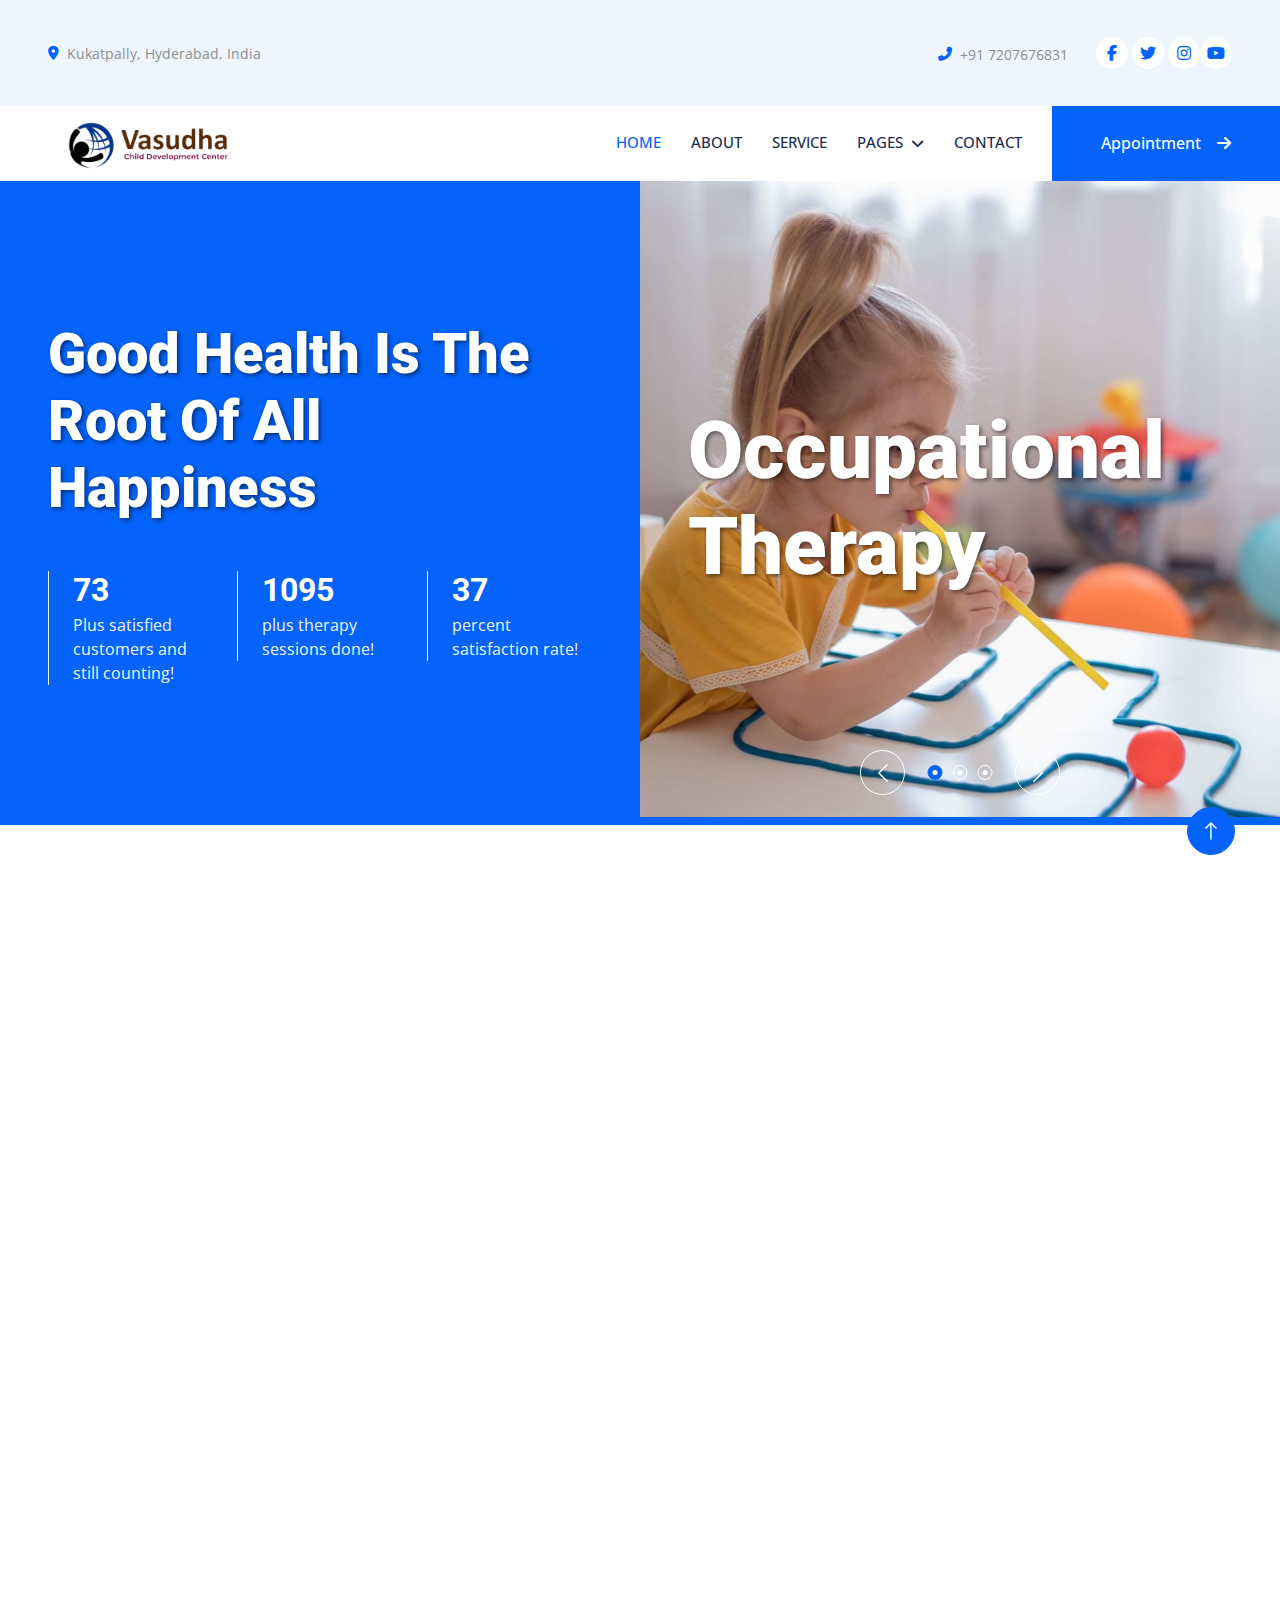
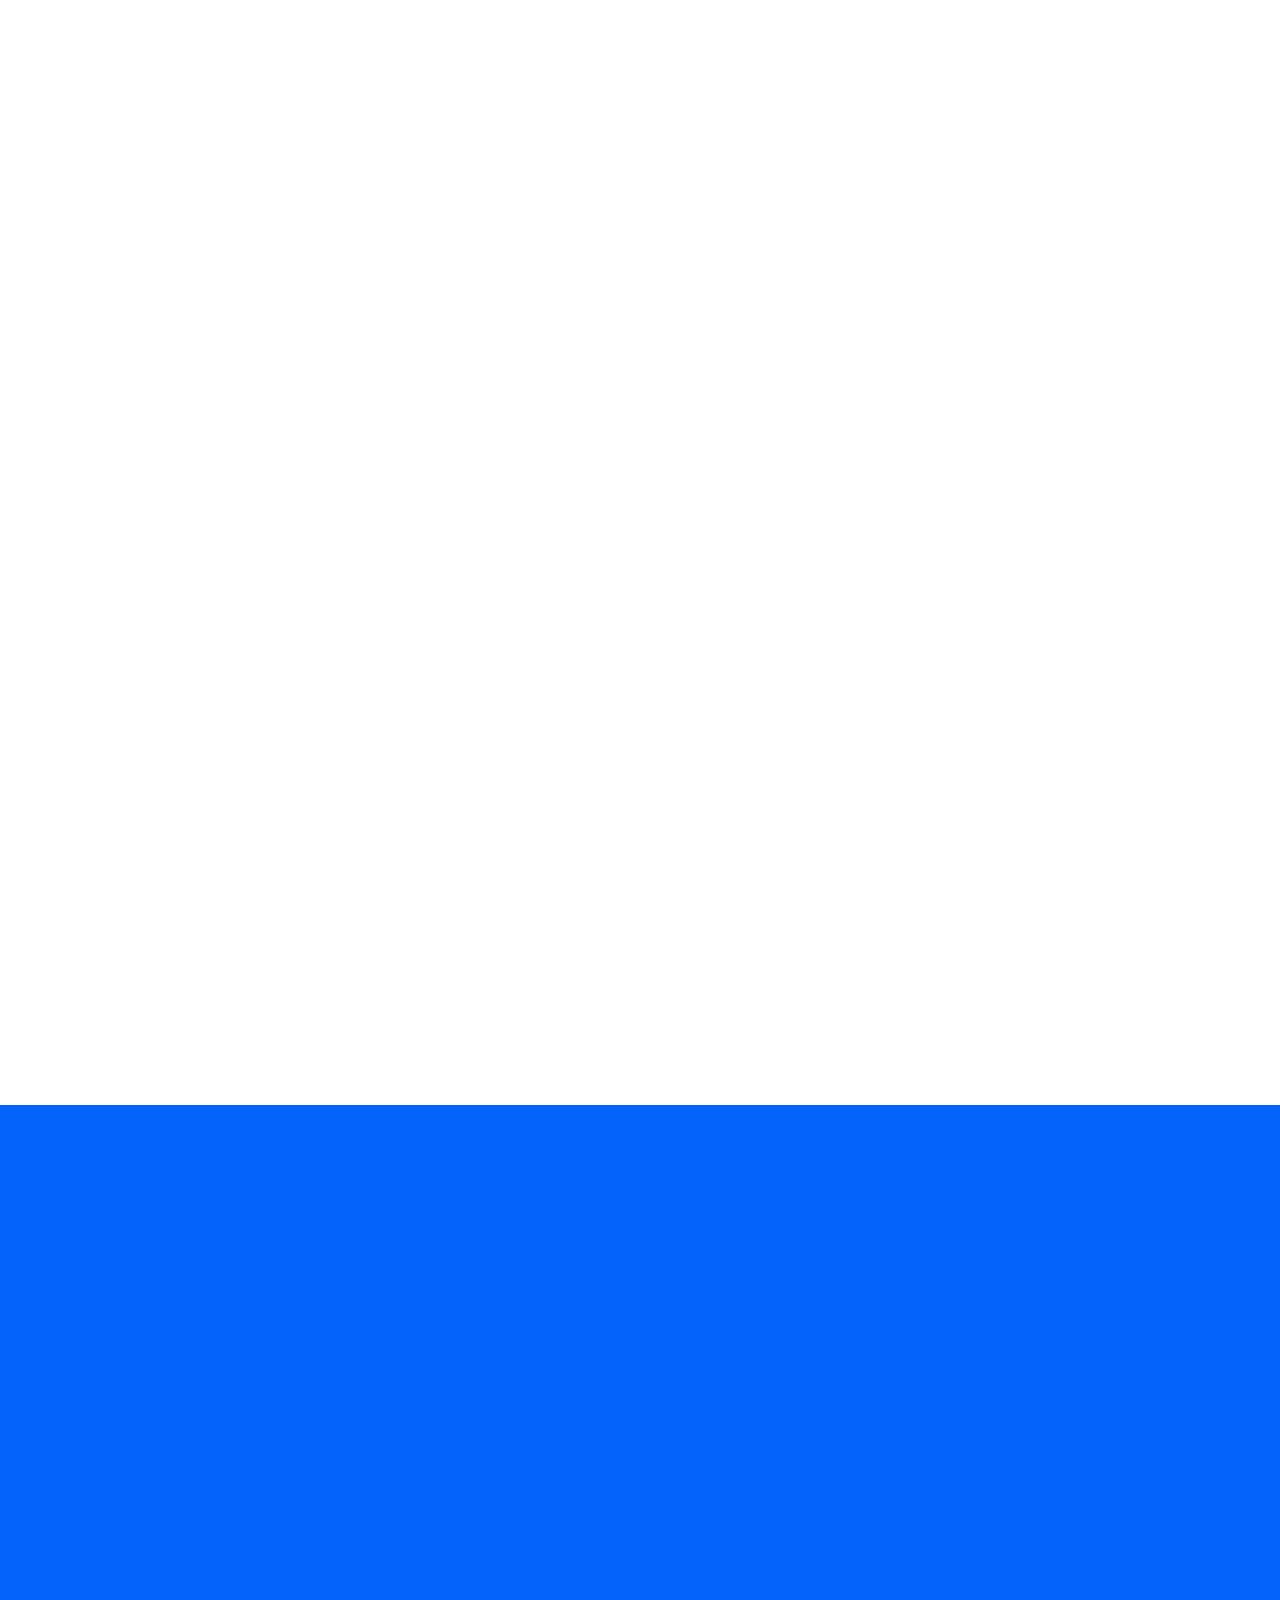
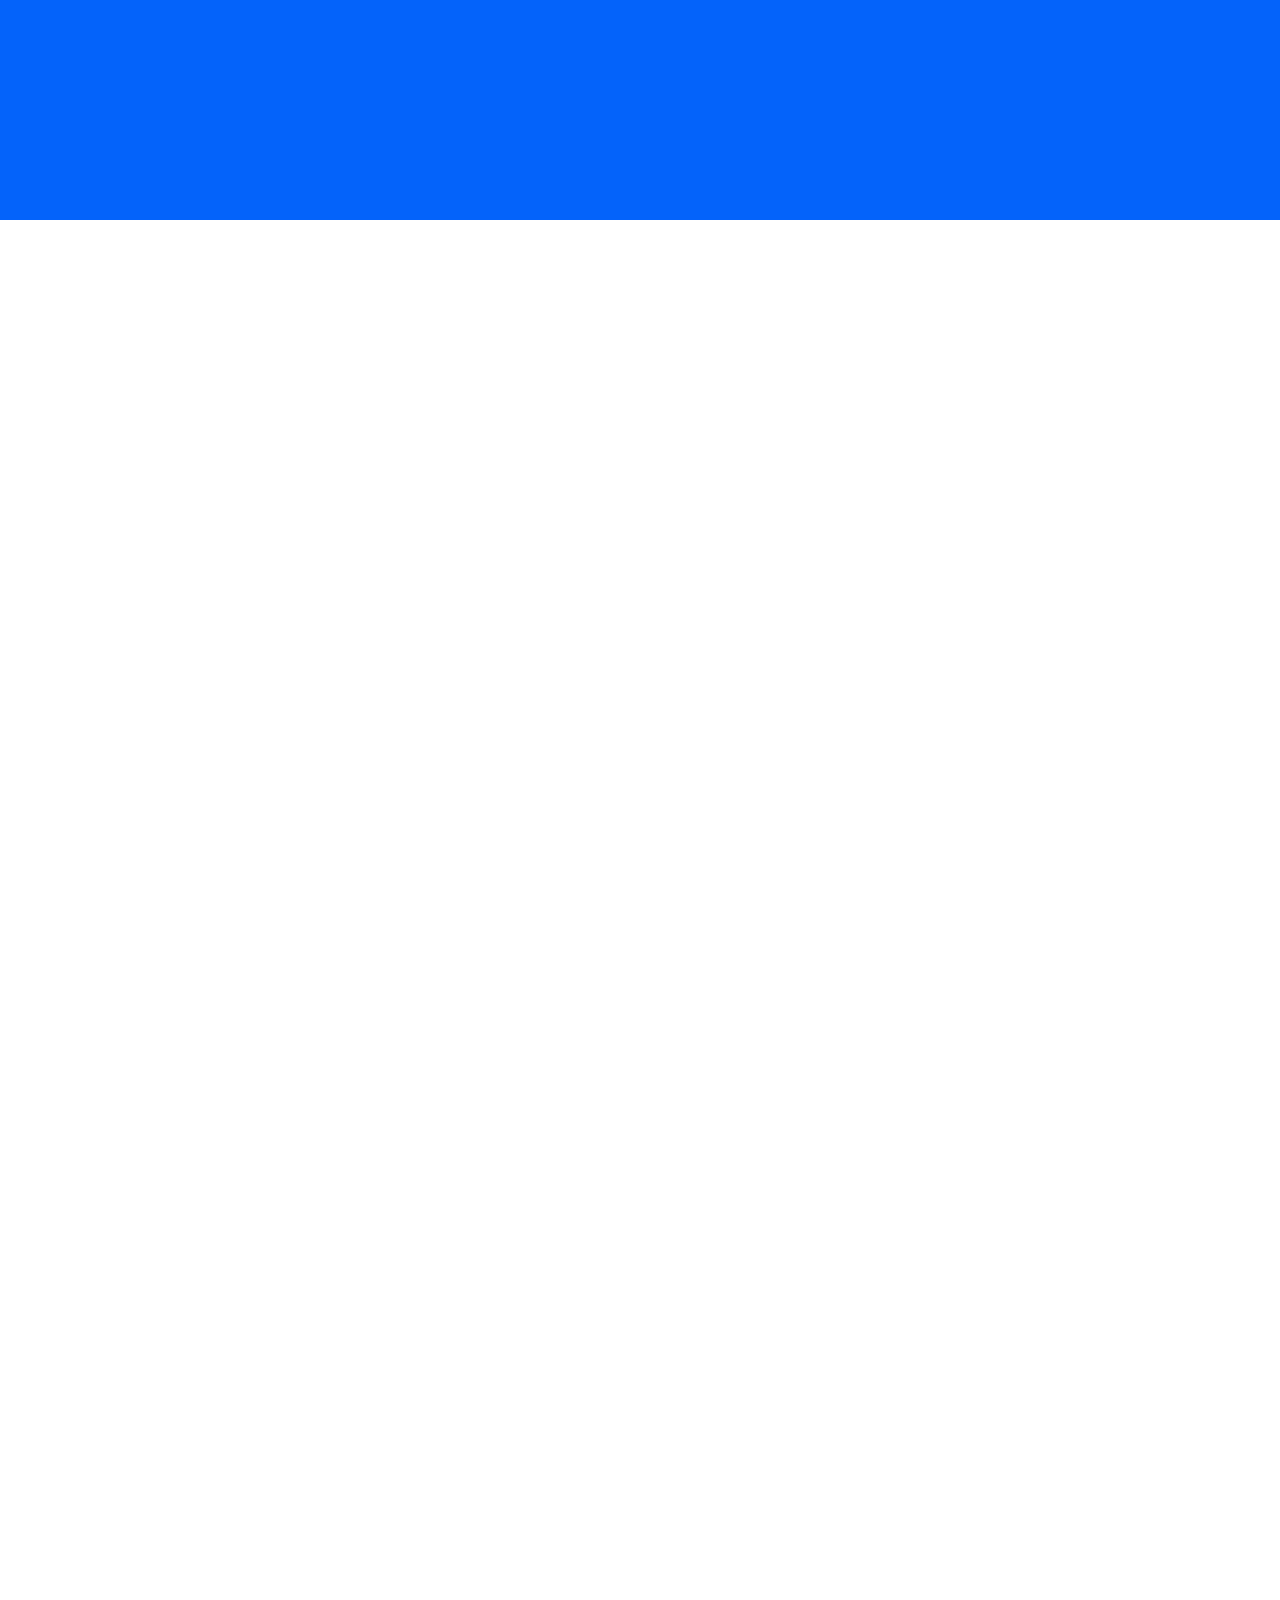
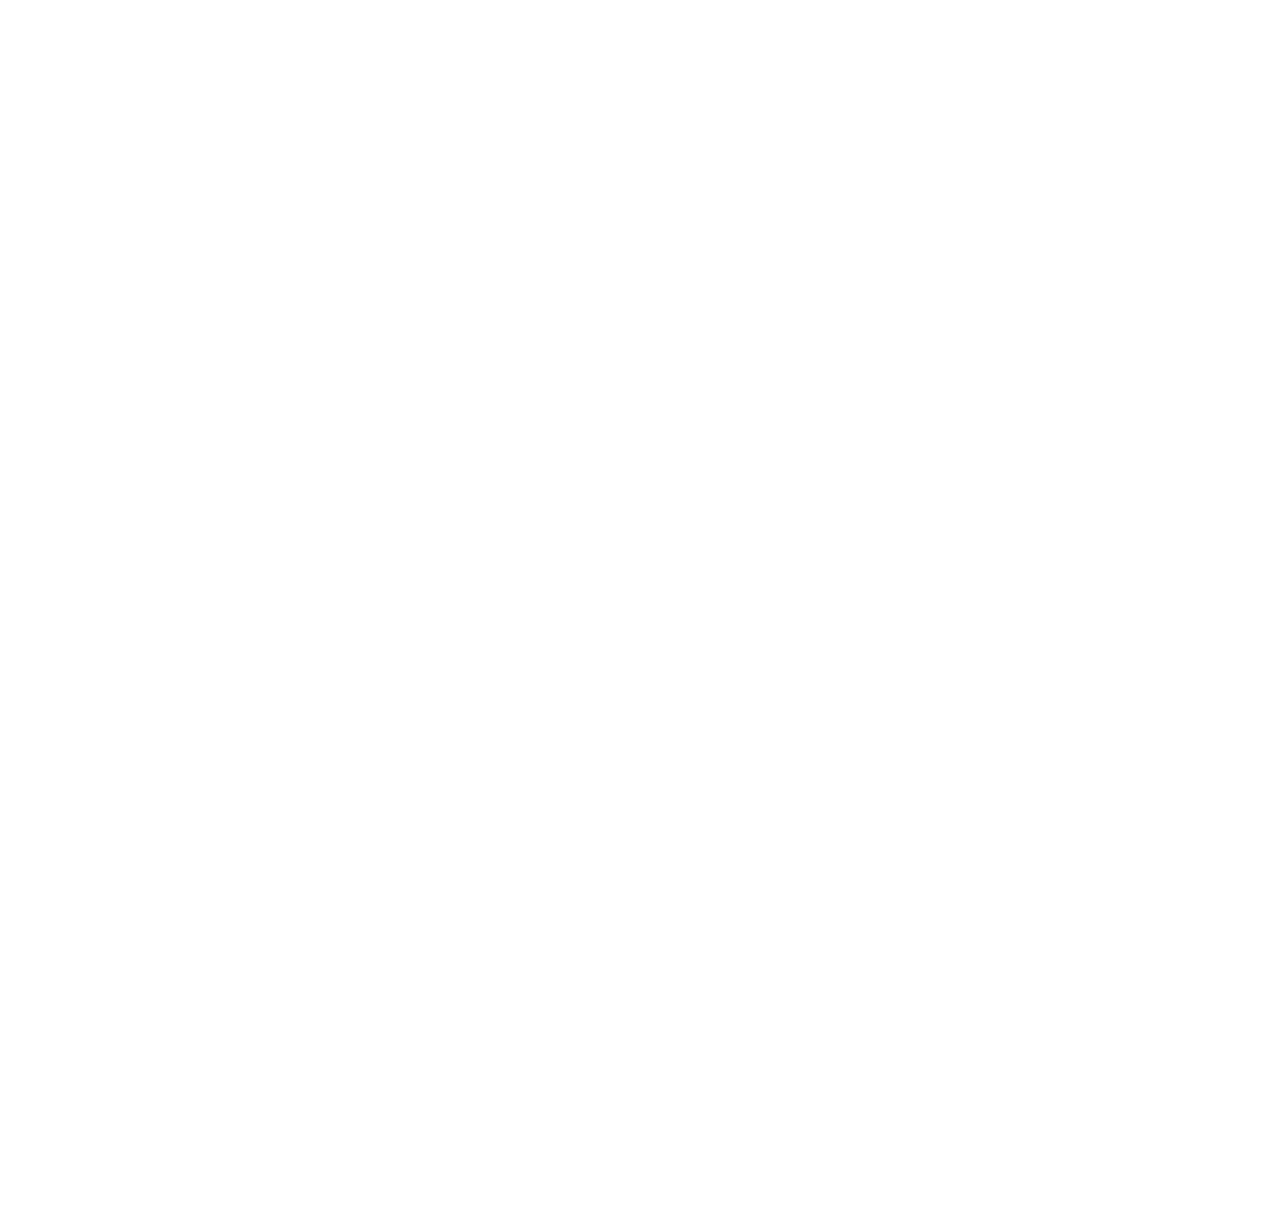
<file: index.html>
<!DOCTYPE html>
<html lang="en">

<head>
    <meta charset="utf-8">
    <title>Vasudha CDC - Best Child Development Center in Hyderabad</title>
    <meta content="width=device-width, initial-scale=1.0" name="viewport">
    <meta content="childhood developmental delay, neurodevelopmental therapy, childhood development center, childhood development, childrens care center, developmental delay, sensory integration therapy, pediatric neurological, child development, CDC, Child Development Centre, 
    child development center near me, KPHB, Kukatpally, Hafeezpet, Vivekanand Nagar, JNTU, hyderabad, Madhapur, Kondapur, Madinaguda, Miyapur, Hyder Nagar, Bilateral integration, Body awareness, Right challenge, Olfactory, Tactile, Vestibular, Proprioceptive, Center of mass, Gross motor, Fine motor, Body language, Sitting tolerance, Focus, Concentration, Handwriting, Blackboard copying, Creativity, Self discipline, Organised, Name call response, Social interaction, Oromotor, Chewing, Sucking, Blowing, Praxis, Motor-planning, Orientation, Childhood occupation, Purposeful activity, Play, Sensory play, Mud, Play dough, Sline, Theraputty, Group play, Waiting for his turn, Separation Anxiety, Instant gratification, Validation, Applause, Reward, Punishment, Dyspraxia, Learning disability,
    brain development center developing child, child development center in hyderabad, 
    child development center vasudha" name="keywords">
    <meta content="Discover the top Child Development Center in Hyderabad, India, offering best-in-class pediatric therapy for children with special needs. With over 3,000 successful therapies and fast results, our CDC is dedicated to helping your child thrive. Explore our services and book an appointment today!" name="description">

    <!-- Favicon -->
    <link href="image/cropped_image.png" rel="icon">

    <!-- Google Web Fonts -->
    <link rel="preconnect" href="https://fonts.googleapis.com">
    <link rel="preconnect" href="https://fonts.gstatic.com" crossorigin>
    <link href="https://fonts.googleapis.com/css2?family=Open+Sans:wght@400;500&family=Roboto:wght@500;700;900&display=swap" rel="stylesheet"> 

    <!-- Icon Font Stylesheet -->
    <link href="https://cdnjs.cloudflare.com/ajax/libs/font-awesome/6.5.2/css/all.min.css" rel="stylesheet">
    <link href="https://cdn.jsdelivr.net/npm/bootstrap-icons@1.4.1/font/bootstrap-icons.css" rel="stylesheet">

    <!-- Libraries Stylesheet -->
    <link href="lib/animate/animate.min.css" rel="stylesheet">
    <link href="lib/owlcarousel/assets/owl.carousel.min.css" rel="stylesheet">
    <link href="lib/tempusdominus/css/tempusdominus-bootstrap-4.min.css" rel="stylesheet" />

    <!-- Customized Bootstrap Stylesheet -->
    <link href="css/bootstrap.min.css" rel="stylesheet">

    <!-- Template Stylesheet -->
    <link href="css/style.css" rel="stylesheet">
</head>

<body>
    <!-- Spinner Start -->
    <div id="spinner" class="show bg-white position-fixed translate-middle w-100 vh-100 top-50 start-50 d-flex align-items-center justify-content-center">
        <div class="spinner-grow text-primary" style="width: 3rem; height: 3rem;" role="status">
            <span class="sr-only">Loading...</span>
        </div>
    </div>
    <!-- Spinner End -->


    <!-- Topbar Start -->
    <div class="container-fluid bg-light p-0 wow fadeIn" data-wow-delay="0.1s">
        <div class="row gx-0 d-none d-lg-flex">
            <div class="col-lg-7 px-5 text-start">
                <div class="h-100 d-inline-flex align-items-center py-3 me-4">
                    <small class="fa fa-map-marker-alt text-primary me-2"></small>
                    <small>Kukatpally, Hyderabad, India</small>
                </div>
                <div class="h-100 d-inline-flex align-items-center py-3">
                    <small class="far fa-clock text-primary me-2"></small>
                    <small>Mon - Sat : 11:00 AM - 08:00 PM, Sun : 11:00 AM - 02:00 PM</small>
                </div>
            </div>
            <div class="col-lg-5 px-5 text-end">
                <div class="h-100 d-inline-flex align-items-center py-3 me-4">
                    <small class="fa fa-phone-alt text-primary me-2"></small>
                    <small>+91 7207676831</small>
                </div>
                <div class="h-100 d-inline-flex align-items-center">
                    <a class="btn btn-sm-square rounded-circle bg-white text-primary me-1" href="https://www.facebook.com/people/Vasudha-Child-Development-Center/100089624316915/"><i class="fab fa-facebook-f"></i></a>
                    <a class="btn btn-sm-square rounded-circle bg-white text-primary me-1" href="https://x.com/Vasudha_CDC"><i class="fab fa-twitter"></i></a>
                    <a class="btn btn-sm-square rounded-circle bg-white text-primary me-0" href="https://www.instagram.com/vasudha_cdc/"><i class="fab fa-instagram"></i></a>
                    <a class="btn btn-sm-square rounded-circle bg-white text-primary me-0" href="https://www.youtube.com/channel/UCXI6pZwfgwNAMiCytmiF8rw"><i class="fab fa-youtube"></i></a>
                </div>
            </div>
        </div>
    </div>
    <!-- Topbar End -->


    <!-- Navbar Start -->
    <nav class="navbar navbar-expand-lg bg-white navbar-light sticky-top p-0 wow fadeIn" data-wow-delay="0.1s">
        <a href="index.html" class="navbar-brand d-flex align-items-center px-4 px-lg-5">
            <h1 class="m-0 text-primary">
                <img src="image/website logo removed.png" alt="logo" class="navbar-logo">
            </h1>
        </a>
        <button type="button" class="navbar-toggler me-4" data-bs-toggle="collapse" data-bs-target="#navbarCollapse">
            <span class="navbar-toggler-icon"></span>
        </button>
        <div class="collapse navbar-collapse" id="navbarCollapse">
            <div class="navbar-nav ms-auto p-4 p-lg-0">
                <a href="#home" class="nav-item nav-link active">Home</a>
                <a href="#about" class="nav-item nav-link">About</a>
                <a href="#service" class="nav-item nav-link">Service</a>
                <div class="nav-item dropdown">
                    <a href="#" class="nav-link dropdown-toggle" data-bs-toggle="dropdown">Pages</a>
                    <div class="dropdown-menu rounded-0 rounded-bottom m-0">
                        <a href="#feature" class="dropdown-item">Feature</a>
                        <a href="#team" class="dropdown-item">Our Doctor</a>
                        <a href="#appointment" class="dropdown-item">Appointment</a>
                        <a href="#testimonial" class="dropdown-item">Testimonial</a>
                        <a href="gallery.html" class="dropdown-item">Gallery</a>
                    </div>
                </div>
                <a href="contact.html" class="nav-item nav-link">Contact</a>
            </div>
            <a href="#appointment" class="btn btn-primary rounded-0 py-4 px-lg-5 d-none d-lg-block">Appointment<i class="fa fa-arrow-right ms-3"></i></a>
        </div>
    </nav>
    <!-- Navbar End -->


    <!-- Header Start -->
<section class="home" id="home">
    <div class="container-fluid header bg-primary p-0 mb-5">
        <div class="row g-0 align-items-center flex-column-reverse flex-lg-row">
            <div class="col-lg-6 p-5 wow fadeIn" data-wow-delay="0.1s">
                <h1 class="display-4 text-white mb-5 text-shadow">Good Health Is The Root Of All Happiness</h1>
                <div class="row g-4">
                    <div class="col-sm-4">
                        <div class="border-start border-light ps-4">
                            <h2 class="text-white mb-1" data-toggle="counter-up">200</h2>
                            <p class="text-light mb-0">Plus satisfied customers and still counting!</p>
                        </div>
                    </div>
                    <div class="col-sm-4">
                        <div class="border-start border-light ps-4">
                            <h2 class="text-white mb-1" data-toggle="counter-up">3000</h2>
                            <p class="text-light mb-0">plus therapy sessions done!</p>
                        </div>
                    </div>
                    <div class="col-sm-4">
                        <div class="border-start border-light ps-4">
                            <h2 class="text-white mb-1" data-toggle="counter-up">100</h2>
                            <p class="text-light mb-0">percent satisfaction rate!</p>
                        </div>
                    </div>
                </div>
            </div>
            <div class="col-lg-6 wow fadeIn" data-wow-delay="0.5s">
                <div class="owl-carousel header-carousel">
                    <div class="owl-carousel-item position-relative">
                        <img class="img-fluid" src="image/1-ot.jpeg" alt="">
                        <div class="owl-carousel-text">
                            <h1 class="display-1 text-white mb-0 text-shadow">Occupational Therapy </h1>
                        </div>
                    </div>
                    <div class="owl-carousel-item position-relative">
                        <img class="img-fluid" src="image/1-ot.png" alt="">
                        <div class="owl-carousel-text">
                            <h1 class="display-1 text-white mb-0 text-shadow">Sensory Integration Therapy</h1>
                        </div>
                    </div>
                    <div class="owl-carousel-item position-relative">
                        <img class="img-fluid" src="image/asses.jpg" alt="">
                        <div class="owl-carousel-text">
                            <h1 class="display-1 text-white mb-0 text-shadow">Assessment and Consultation</h1>
                        </div>
                    </div>
                </div>
            </div>
        </div>
    </div>
</section>
    <!-- Header End -->


    <!-- About Start -->
<section class="about" id="about">
    <div class="container-xxl py-5">
        <div class="container">
            <div class="row g-5">
                <div class="col-lg-6 wow fadeIn" data-wow-delay="0.1s">
                    <div class="d-flex flex-column">
                        <img class="img-fluid rounded w-75 align-self-end" src="image/5-ot.jpeg" alt="">
                        <img class="img-fluid rounded w-50 bg-white pt-3 pe-3" src="image/6-ot.jpeg" alt="" style="margin-top: -25%;">
                    </div>
                </div>
                <div class="col-lg-6 wow fadeIn" data-wow-delay="0.5s">
                    <p class="d-inline-block border rounded-pill py-1 px-4">About Us</p>
                    <h1 class="mb-4">Get To Know About Us!</h1>
                    <p>Vasudha Child Development Center is recognized for its distinguished occupational therapy services, spearheaded by Dr. Subhashee Sahoo. </p>
                    <p class="mb-4">She is an accomplished occupational therapist with 10 years of experience in pediatric therapy and has been practicing in Hyderabad since 2015, with a notable record of success stories.</p>
                    <p><i class="far fa-check-circle text-primary me-3"></i>Quality health care</p>
                    <p><i class="far fa-check-circle text-primary me-3"></i>Affordable</p>
                    <p><i class="far fa-check-circle text-primary me-3"></i>Fun Environment</p>
                    <a class="btn btn-primary rounded-pill py-3 px-5 mt-3 me-4" href="https://www.facebook.com/people/Vasudha-Child-Development-Center/100089624316915/">Read More</a>
                    <a class="btn btn-primary rounded-pill py-3 px-5 mt-3" href="gallery.html">Gallery</a>
                </div>
            </div>
        </div>
    </div>
</section>
    <!-- About End -->


    <!-- Service Start -->
<section class="service" id="service">
    <div class="container-xxl py-5">
        <div class="container">
            <div class="text-center mx-auto mb-5 wow fadeInUp" data-wow-delay="0.1s" style="max-width: 600px;">
                <p class="d-inline-block border rounded-pill py-1 px-4">Services</p>
                <h1>Our Health Care Solutions</h1>
            </div>
            <div class="row g-4">
                <div class="col-lg-4 col-md-6 wow fadeInUp" data-wow-delay="0.1s">
                    <div class="service-item bg-light rounded h-100 p-5">
                        <div class="d-inline-flex align-items-center justify-content-center bg-white rounded-circle mb-4" style="width: 65px; height: 65px;">
                            <img src="website icons/occupational-therapy.png" alt="therapy" style="width: 40px; filter: invert(8%) sepia(100%) saturate(7494%) hue-rotate(248deg) brightness(94%) contrast(143%);" >
                        </div>
                        <h4 class="mb-3">Occupational Therapy</h4>
                        <p class="mb-4">Occupational therapy (OT) helps child to participate in the activities they want to do in their daily lives.</p>
                        <a class="btn" href="service.html#occupational"><i class="fa fa-plus text-primary me-3"></i>Read More</a>
                    </div>
                </div>
                <div class="col-lg-4 col-md-6 wow fadeInUp" data-wow-delay="0.3s">
                    <div class="service-item bg-light rounded h-100 p-5">
                        <div class="d-inline-flex align-items-center justify-content-center bg-white rounded-circle mb-4" style="width: 65px; height: 65px;">
                            <img src="website icons/mindset.png" alt="icon" style="width: 45px; filter: invert(8%) sepia(100%) saturate(7494%) hue-rotate(248deg) brightness(94%) contrast(143%);">
                        </div>
                        <h4 class="mb-3">Sensory Integration Therapy</h4>
                        <p class="mb-4">Sensory integration is the process through which we sense the world around us. </p>
                        <a class="btn" href="service.html#SI-therapy"><i class="fa fa-plus text-primary me-3"></i>Read More</a>
                    </div>
                </div>
                <div class="col-lg-4 col-md-6 wow fadeInUp" data-wow-delay="0.5s">
                    <div class="service-item bg-light rounded h-100 p-5">
                        <div class="d-inline-flex align-items-center justify-content-center bg-white rounded-circle mb-4" style="width: 65px; height: 65px;">
                            <i class="fa fa-brain text-primary fs-4"></i>
                        </div>
                        <h4 class="mb-3">Neurodevelopmental Therapy</h4>
                        <p class="mb-4">Neurodevelopmental therapy (NDT) is a type of therapeutic approach to treat child with neurological conditions or injuries.</p>
                        <a class="btn" href="service.html#neurodevelopmental"><i class="fa fa-plus text-primary me-3"></i>Read More</a>
                    </div>
                </div>
                <div class="col-lg-4 col-md-6 wow fadeInUp" data-wow-delay="0.1s">
                    <div class="service-item bg-light rounded h-100 p-5">
                        <div class="d-inline-flex align-items-center justify-content-center bg-white rounded-circle mb-4" style="width: 65px; height: 65px;">
                            <img src="website icons/consultation.png" alt="consultation" style="width: 40px; filter: invert(8%) sepia(100%) saturate(7494%) hue-rotate(248deg) brightness(94%) contrast(143%);">
                        </div>
                        <h4 class="mb-3">Assessment and Consultation</h4>
                        <p class="mb-4">Assessment is the process of gathering information about child's skills, strengths, challenges, and goals related to activities of daily living.</p>
                        <a class="btn" href="service.html#assessment"><i class="fa fa-plus text-primary me-3"></i>Read More</a>
                    </div>
                </div>
                <div class="col-lg-4 col-md-6 wow fadeInUp" data-wow-delay="0.3s">
                    <div class="service-item bg-light rounded h-100 p-5">
                        <div class="d-inline-flex align-items-center justify-content-center bg-white rounded-circle mb-4" style="width: 65px; height: 65px;">
                            <img src="website icons/toothbrush.png" alt="toothbrush" style="width: 45px; filter: invert(8%) sepia(100%) saturate(7494%) hue-rotate(248deg) brightness(94%) contrast(143%);">
                        </div>
                        <h4 class="mb-3">ADL Training</h4>
                        <p class="mb-4">ADL training, or activities of daily living training, focuses on helping child to regain or improve their ability to perform daily self-care tasks.</p>
                        <a class="btn" href="service.html#adl"><i class="fa fa-plus text-primary me-3"></i>Read More</a>
                    </div>
                </div>
                <div class="col-lg-4 col-md-6 wow fadeInUp" data-wow-delay="0.5s">
                    <div class="service-item bg-light rounded h-100 p-5">
                        <div class="d-inline-flex align-items-center justify-content-center bg-white rounded-circle mb-4" style="width: 65px; height: 65px;">
                            <img src="website icons/parenthood.png" alt="parents" style="width: 45px; filter: invert(8%) sepia(100%) saturate(7494%) hue-rotate(248deg) brightness(94%) contrast(143%);">
                        </div>
                        <h4 class="mb-3">Parent Training</h4>
                        <p class="mb-4">Parent training is used to address a variety of goals, such as improving the child's social skills, managing challenging behaviors, or promoting independence with daily activities.</p>
                        <a class="btn" href="service.html#parent-1"><i class="fa fa-plus text-primary me-3"></i>Read More</a>
                    </div>
                </div>
            </div>
        </div>
    </div>
</section>
    <!-- Service End -->


    <!-- Feature Start -->
<section class="feature" id="feature">
    <div class="container-fluid bg-primary overflow-hidden my-5 px-lg-0">
        <div class="container feature px-lg-0">
            <div class="row g-0 mx-lg-0">
                <div class="col-lg-6 feature-text py-5 wow fadeIn" data-wow-delay="0.1s">
                    <div class="p-lg-5 ps-lg-0">
                        <p class="d-inline-block border rounded-pill text-light py-1 px-4">Features</p>
                        <h1 class="text-white mb-4">Why Choose Us</h1>
                        <p class="text-white mb-4 pb-2">Our goal is to provide most affordable, trust worthy, and professional services to ensure best child development.  We facilitate every child's development into a self-sufficient and respected adult with a life full of dignity.</p>
                        <h4 class="text-white mb-4 pb-2">We Deal with:</h4>
                        <div class="row g-4">
                            <div class="col-6">
                                <div class="d-flex align-items-center">
                                    <div class="d-flex flex-shrink-0 align-items-center justify-content-center rounded-circle bg-light" style="width: 55px; height: 55px;">
                                        <i class="fa fa-check text-primary"></i>
                                    </div>
                                    <div class="ms-2">
                                        <h5 class="text-white mb-0">Autism</h5>
                                    </div>
                                </div>
                            </div>
                            <div class="col-6">
                                <div class="d-flex align-items-center ps-3">
                                    <div class="d-flex flex-shrink-0 align-items-center justify-content-center rounded-circle bg-light" style="width: 55px; height: 55px;">
                                        <i class="fa fa-check text-primary"></i>
                                    </div>
                                    <div class="ms-2">
                                        
                                        <h5 class="text-white mb-0">ADHD</h5>
                                    </div>
                                </div>
                            </div>
                            <div class="col-6">
                                <div class="d-flex align-items-center">
                                    <div class="d-flex flex-shrink-0 align-items-center justify-content-center rounded-circle bg-light" style="width: 55px; height: 55px;">
                                        <i class="fa fa-check text-primary"></i>
                                    </div>
                                    <div class="ms-2">
                                        
                                        <h5 class="text-white mb-0">Cerebral Palsy </h5>
                                    </div>
                                </div>
                            </div>
                            <div class="col-6">
                                <div class="d-flex align-items-center ps-3">
                                    <div class="d-flex flex-shrink-0 align-items-center justify-content-center rounded-circle bg-light" style="width: 55px; height: 55px;">
                                        <i class="fa fa-check text-primary"></i>
                                    </div>
                                    <div class="ms-2">
                                        
                                        <h5 class="text-white mb-0">Down's syndrome</h5>
                                    </div>
                                </div>
                            </div>
                            <div class="col-6">
                                <div class="d-flex align-items-center">
                                    <div class="d-flex flex-shrink-0 align-items-center justify-content-center rounded-circle bg-light" style="width: 55px; height: 55px;">
                                        <i class="fa fa-check text-primary"></i>
                                    </div>
                                    <div class="ms-2">
                                        
                                        <h5 class="text-white mb-0">Developmental Delay </h5>
                                    </div>
                                </div>
                            </div>
                            <div class="col-6">
                                <div class="d-flex align-items-center ps-3">
                                    <div class="d-flex flex-shrink-0 align-items-center justify-content-center rounded-circle bg-light" style="width: 55px; height: 55px;">
                                        <i class="fa fa-check text-primary"></i>
                                    </div>
                                    <div class="ms-2">
                                        
                                        <h5 class="text-white mb-0">Oromotor function. </h5>
                                    </div>
                                </div>
                            </div>
                        </div>
                    </div>
                </div>
                <div class="col-lg-6 pe-lg-0 wow fadeIn" data-wow-delay="0.5s" style="min-height: 400px;">
                    <div class="position-relative h-100">
                        <img class="position-absolute img-fluid w-100 h-100" src="image/4-ot.png" style="object-fit: cover;" alt="">
                    </div>
                </div>
            </div>
        </div>
    </div>
</section>
    <!-- Feature End -->


    <!-- Team Start -->
<section class="team" id="team">
<div class="container-xxl py-5">
    <div class="container">
        <div class="text-center mx-auto mb-5 wow fadeInUp" data-wow-delay="0.1s" style="max-width: 600px;">
            <p class="d-inline-block border rounded-pill py-1 px-4">Doctors</p>
            <h1>Meet Our Experienced Doctor</h1>
        </div>
        <div class="row g-4">
            <div class="col-lg-3 col-md-6 wow fadeInUp" data-wow-delay="0.1s">
                <div class="team-item position-relative rounded overflow-hidden">
                    <div class="overflow-hidden">
                        <img class="img-fluid" src="image/doctor.jpeg" alt="">
                    </div>
                    <div class="team-text bg-light text-center p-4 rounded">
                        <h5>Dr. Subhashree Sahoo</h5>
                        <p class="text-primary">Pediatric Occupational Therapist</p>
                        
                        <div class="team-social text-center">
                            <a class="btn btn-square" href="https://www.facebook.com/people/Vasudha-Child-Development-Center/100089624316915/"><i class="fab fa-facebook-f"></i></a>
                            <a class="btn btn-square" href="https://x.com/Subharee89311"><i class="fab fa-twitter"></i></a>
                            <a class="btn btn-square" href="https://www.instagram.com/subhashree.sahoo.923/"><i class="fab fa-instagram"></i></a>
                        </div>
                    </div>
                </div>
            </div>
            <div class="col-lg-9 col-md-6 wow fadeInUp" data-wow-delay="0.1s">
                <div class="additional-content bg-light p-4 rounded">
                    <h3>About Dr. Subhashree Sahoo</h3>
                    <p>Dr. Subhashree Sahoo is a highly experienced pediatric therapist with over <b>10 years</b> of experience. <b>She has Completed Bachelors in Occupational Therapy and Masters in Occupational Therapy in "Pediatrics" from SVNIRTAR, Cuttack, Odisha.</b> She specializes in helping children achieve their developmental milestones and improve their quality of life through personalized therapy sessions.</p>
                    <p>Dr. Sahoo has been recognized for her innovative approach to pediatric therapy and her dedication to her patients. She is passionate about making a positive impact on the lives of children and their families.</p>
                    <p>In her free time, Dr. Sahoo enjoys volunteering at local community centers, conducting workshops, and staying updated with the latest advancements in pediatric care.</p>
                </div>
            </div>
        </div>
    </div>
</div>
</section>
<!-- Team End -->



    <!-- Appointment Start -->
<section class="appointment" id="appointment">
    <div class="container-xxl py-5">
        <div class="container">
            <div class="row g-5">
                <div class="col-lg-6 wow fadeInUp" data-wow-delay="0.1s">
                    <p class="d-inline-block border rounded-pill py-1 px-4">Appointment</p>
                    <h1 class="mb-4">Make An Appointment To Visit Our Doctor</h1>
                    <p class="mb-4">Please ensure all fields are completed accurately before submission. We will confirm your Appointment via Email or Phone within 24 hours.</p>
                    <div class="bg-light rounded d-flex align-items-center p-5 mb-4">
                        <div class="d-flex flex-shrink-0 align-items-center justify-content-center rounded-circle bg-white" style="width: 55px; height: 55px;">
                            <i class="fa fa-phone-alt text-primary"></i>
                        </div>
                        <div class="ms-4">
                            <p class="mb-2">Call Us Now</p>
                            <h5 class="mb-0">+91 7749964437</h5>
                        </div>
                    </div>
                    <div class="bg-light rounded d-flex align-items-center p-5">
                        <div class="d-flex flex-shrink-0 align-items-center justify-content-center rounded-circle bg-white" style="width: 55px; height: 55px;">
                            <i class="fa fa-envelope-open text-primary"></i>
                        </div>
                        <div class="ms-4">
                            <p class="mb-2">Mail Us Now</p>
                            <h5 class="mb-0">sahoo.subhashree57</h5>
                        </div>
                    </div>
                </div>
                <div class="col-lg-6 wow fadeInUp" data-wow-delay="0.5s">
                    <div class="bg-light rounded h-100 d-flex align-items-center p-5">
                        <form action="https://api.web3forms.com/submit" method="POST">
                            <input type="hidden" name="access_key" value="3c911e9c-632d-4447-82d4-e1a8899ff4e9">
                            <div class="row g-3">
                                <div class="col-12 col-sm-6">
                                    <input type="text" class="form-control border-0" name="name" placeholder="Your Name" style="height: 55px;" required>
                                </div>
                                <div class="col-12 col-sm-6">
                                    <input type="email" class="form-control border-0" name="email" placeholder="Your Email" style="height: 55px;" required>
                                </div>
                                <div class="col-12 col-sm-6">
                                    <input type="text" class="form-control border-0" name="mobile" placeholder="Your Mobile" style="height: 55px;" required>
                                </div>
                                <div class="col-12 col-sm-6">
                                    <select class="form-select border-0" name="problem" style="height: 55px;" required>
                                        <option value="" selected disabled>Choose Your Problem</option>
                                        <option value="Autism">Autism</option>
                                        <option value="Cerebral Palsy">Cerebral Palsy</option>
                                        <option value="ADHD">ADHD</option>
                                        <option value="Developmental Delay">Developmental Delay</option>
                                        <option value="Down's syndrome">Down's syndrome</option>
                                        <option value="Oromotor function">Oromotor function</option>
                                        <option value="Handwriting issues">Handwriting issues</option>
                                    </select>
                                </div>
                                <div class="col-12 col-sm-6">
                                    <div class="date" id="date" data-target-input="nearest">
                                        <input type="text" name="date" class="form-control border-0 datetimepicker-input" placeholder="Choose Date" data-target="#date" data-toggle="datetimepicker" style="height: 55px;" required>
                                    </div>
                                </div>
                                <div class="col-12 col-sm-6">
                                    <div class="time" id="time" data-target-input="nearest">
                                        <input type="text" name="time" class="form-control border-0 datetimepicker-input" placeholder="Choose Time" data-target="#time" data-toggle="datetimepicker" style="height: 55px;" required>
                                    </div>
                                </div>
                                <div class="col-12">
                                    <textarea class="form-control border-0" name="description" rows="5" placeholder="Describe your problem" required></textarea>
                                </div>
                                <div class="col-12">
                                    <button class="btn btn-primary w-100 py-3" type="submit">Book Appointment</button>
                                </div>
                            </div>
                        </form>
                        
                    </div>
                </div>
            </div>
        </div>
    </div>
</section>
    <!-- Appointment End -->


    <!-- Testimonial Start -->
<section class="testimonial" id="testimonial">
    <div class="container-xxl py-5">
        <div class="container">
            <div class="text-center mx-auto mb-5 wow fadeInUp" data-wow-delay="0.1s" style="max-width: 600px;">
                <p class="d-inline-block border rounded-pill py-1 px-4">Testimonial</p>
                <h1>Our Reviews!</h1>
            </div>
            <div class="owl-carousel testimonial-carousel wow fadeInUp" data-wow-delay="0.1s">
                <div class="testimonial-item text-center">
                    <img class="img-fluid bg-light rounded-circle p-2 mx-auto mb-4" src="image/review.jpg" style="width: 100px; height: 100px;">
                    <div class="testimonial-text rounded text-center p-4">
                        <a href="https://g.co/kgs/iUoiosh"><p>Subhashree madam is well trained occupational therapist.She is genuine, dedicated, caring towards kids and makes efforts to involve them through playful manner. Highly recommend Vasudha CDC to the parents who are in need of OT for their kids.</p></a>
                        <h5 class="mb-1">Umesh A Pillai</h5>
                        <span class="fst-italic"><img src="image/5_stars-removebg.png" alt="" class="custom-img"></span>
                    </div>
                </div>
                <div class="testimonial-item text-center">
                    <img class="img-fluid bg-light rounded-circle p-2 mx-auto mb-4" src="image/review.jpg" style="width: 100px; height: 100px;">
                    <div class="testimonial-text rounded text-center p-4">
                        <a href="https://g.co/kgs/gh6ySqC"><p>Subhashree mam is a well trained therapist. She applies her knowledge in creative ways to meet the needs of the kids. She exhibits great amount of enthusiasm and passion with goal oriented intervention. I recommend her services.</p></a>
                        <h5 class="mb-1">Santosh Dharamkar</h5>
                        <span class="fst-italic"><img src="image/5_stars-removebg.png" alt="" class="custom-img"></span>
                    </div>
                </div>
                <div class="testimonial-item text-center">
                    <img class="img-fluid bg-light rounded-circle p-2 mx-auto mb-4" src="image/review.jpg" style="width: 100px; height: 100px;">
                    <div class="testimonial-text rounded text-center p-4">
                        <a href="https://g.co/kgs/v5jfqph"><p>The occupational therapist at Vasudha is highly skilled and professional. One of my friend suggested this clinic for my relative's daughter. She has demonstrated remarkable progress within three months of therapy;  I strongly recommend this place for children's occupational therapy, and sensory integration therapy.
                            Thank you madam.</p></a>
                        <h5 class="mb-1">Ajeet</h5>
                        <span class="fst-italic"><img src="image/5_stars-removebg.png" alt="" class="custom-img"></span>
                    </div>
                </div>
            </div>
        </div>
    </div>
</section>
    <!-- Testimonial End -->


    <!-- Footer Start -->
    <div class="container-fluid bg-dark text-light footer mt-5 pt-5 wow fadeIn" data-wow-delay="0.1s">
        <div class="container py-5">
            <div class="row g-5">
                <div class="col-lg-3 col-md-6">
                    <h5 class="text-light mb-4">Address</h5>
                    <p class="mb-2"><i class="fa fa-map-marker-alt me-3"></i>Road no - 1, KPHB colony, Hyderabad - 500072, Telengana, India</p>
                    <p class="mb-2"><i class="fa fa-phone-alt me-3"></i>+91 7207676831, +91 7749964437</p>
                    <p class="mb-2"><i class="fa fa-envelope me-3"></i>sahoo.subhashree57@gmail.com</p>
                    <div class="d-flex pt-2">
                        <a class="btn btn-outline-light btn-social rounded-circle" href="https://x.com/Vasudha_CDC"><i class="fab fa-twitter"></i></a>
                        <a class="btn btn-outline-light btn-social rounded-circle" href="https://www.facebook.com/people/Vasudha-Child-Development-Center/100089624316915/"><i class="fab fa-facebook-f"></i></a>
                        <a class="btn btn-outline-light btn-social rounded-circle" href="https://www.instagram.com/vasudha_cdc/"><i class="fab fa-instagram"></i></a>
                        <a class="btn btn-outline-light btn-social rounded-circle" href="https://www.youtube.com/channel/UCXI6pZwfgwNAMiCytmiF8rw"><i class="fab fa-youtube"></i></a>
                    </div>
                </div>
                <div class="col-lg-3 col-md-6">
                    <h5 class="text-light mb-4">Services</h5>
                    <a class="btn btn-link" href="service.html#occupational">Occupational Therapy</a>
                    <a class="btn btn-link" href="service.html#SI-therapy">Sensory Integration Therapy</a>
                    <a class="btn btn-link" href="service.html#neurodevelopmental">Neurodevelopmental Therapy</a>
                    <a class="btn btn-link" href="service.html#assessment">Assessment and Consultation</a>
                    <a class="btn btn-link" href="service.html#adl">ADL Training</a>
                    <a class="btn btn-link" href="service.html#parent-1">Parent training</a>
                </div>
                <div class="col-lg-3 col-md-6">
                    <h5 class="text-light mb-4">Quick Links</h5>
                    <a class="btn btn-link" href="#about">About Us</a>
                    <a class="btn btn-link" href="contact.html">Contact Us</a>
                    <a class="btn btn-link" href="#service">Our Services</a>
                </div>
                
            </div>
        </div>
        <div class="container">
            <div class="copyright">
                <div class="row">
                    <div class="col-md-6 text-center text-md-start mb-3 mb-md-0">
                        &copy; <a class="border-bottom" href="#">Vasudha CDC</a>, All Right Reserved.
                    </div>
                    <div class="col-md-6 text-center text-md-end">
                        Designed By <a class="border-bottom" href="#">Swagat Prasad Nanda</a>
                    </div>
                </div>
            </div>
        </div>
    </div>
    <!-- Footer End -->


    <!-- Back to Top -->
    <a href="index.html" class="btn btn-lg btn-primary btn-lg-square rounded-circle back-to-top"><i class="bi bi-arrow-up"></i></a>


    <!-- JavaScript Libraries -->
    <script src="https://code.jquery.com/jquery-3.4.1.min.js"></script>
    <script src="https://cdn.jsdelivr.net/npm/bootstrap@5.0.0/dist/js/bootstrap.bundle.min.js"></script>
    <script src="lib/wow/wow.min.js"></script>
    <script src="lib/easing/easing.min.js"></script>
    <script src="lib/waypoints/waypoints.min.js"></script>
    <script src="lib/counterup/counterup.min.js"></script>
    <script src="lib/owlcarousel/owl.carousel.min.js"></script>
    <script src="lib/tempusdominus/js/moment.min.js"></script>
    <script src="lib/tempusdominus/js/moment-timezone.min.js"></script>
    <script src="lib/tempusdominus/js/tempusdominus-bootstrap-4.min.js"></script>
    

    <!-- Template Javascript -->
    <script src="js/main.js"></script>
</body>

</html>
</file>
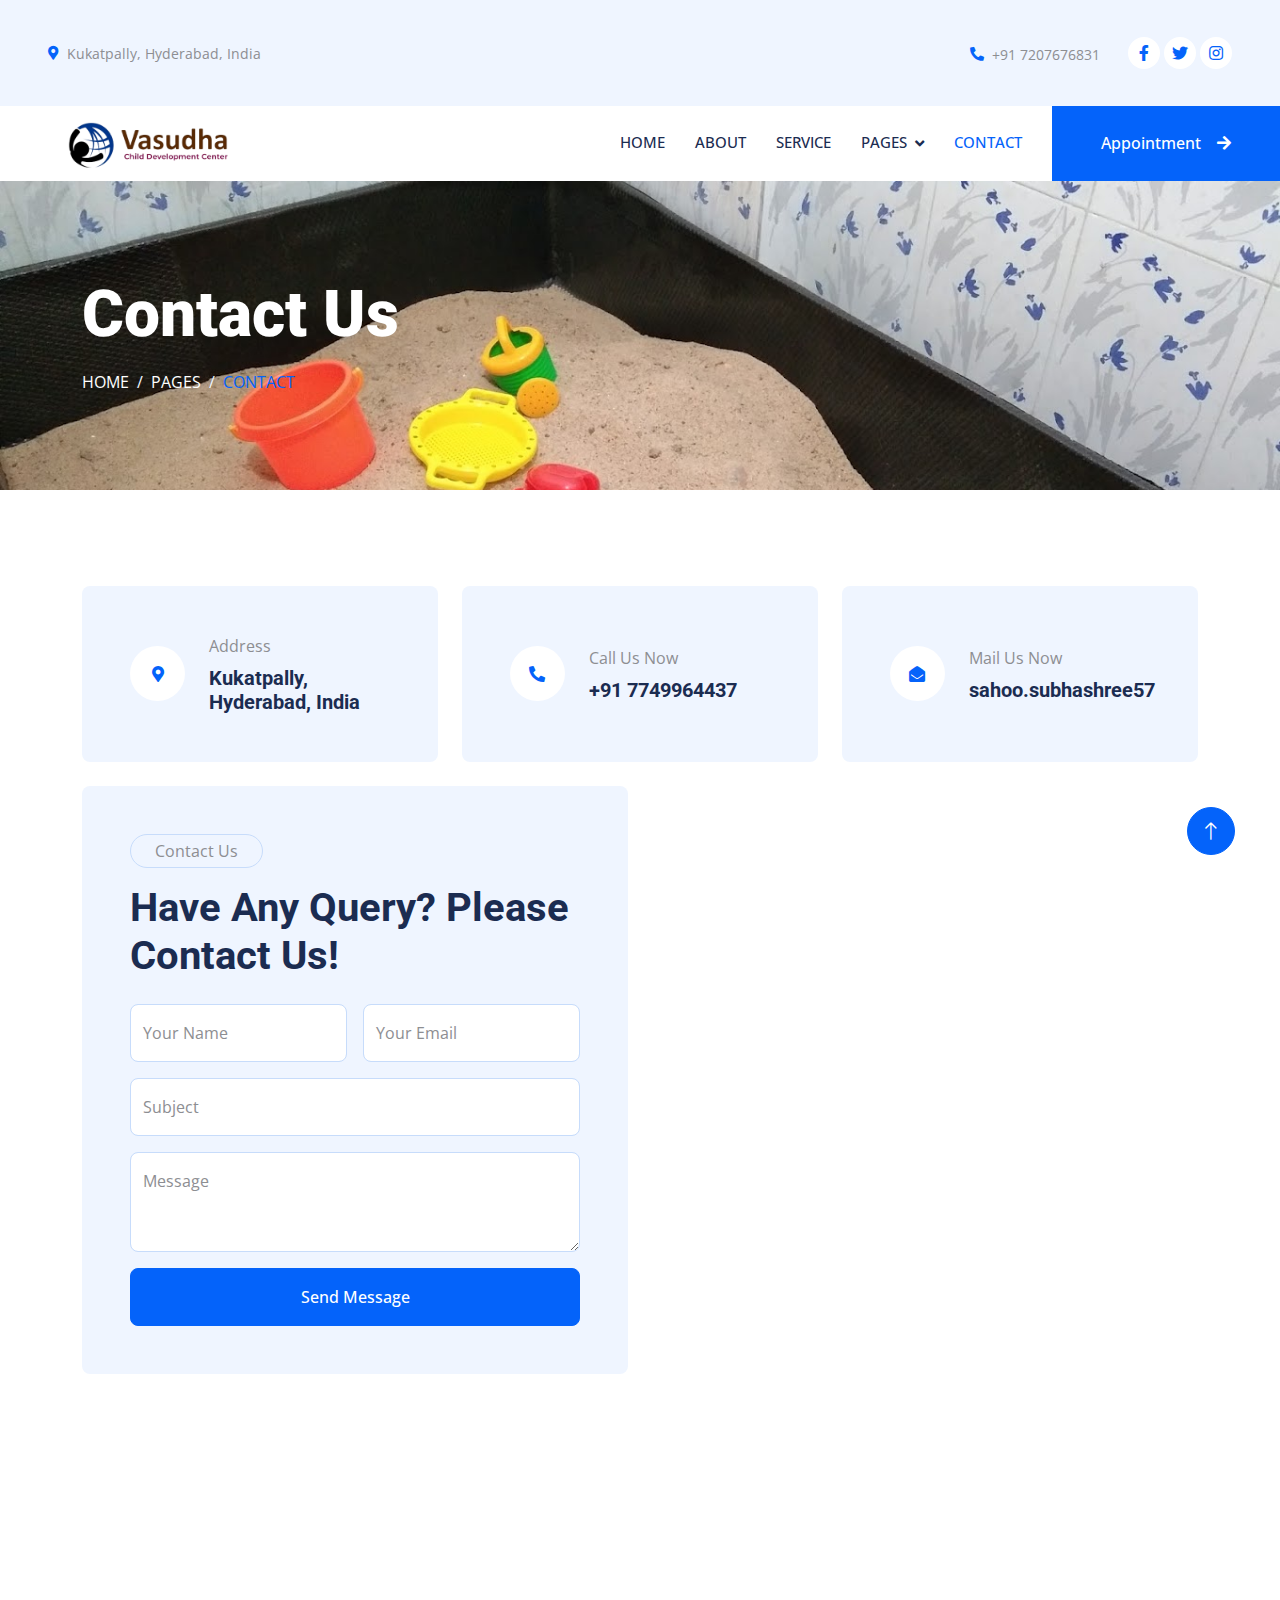
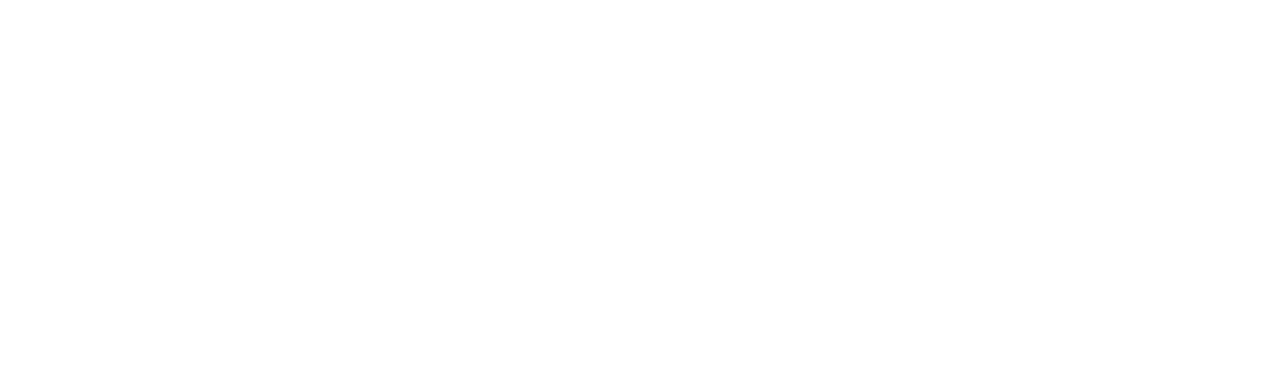
<file: contact.html>
<!DOCTYPE html>
<html lang="en">

<head>
    <meta charset="utf-8">
    <title>Contact the Best Child Development Center in Hyderabad | Pediatric Therapy Queries</title>
    <meta content="width=device-width, initial-scale=1.0" name="viewport">
    <meta content="childhood developmental delay, neurodevelopmental therapy, childhood development center, childhood development, childrens care center, developmental delay, sensory integration therapy, pediatric neurological, child development, CDC, Child Development Centre, 
    child development center near me, 
    brain development center developing child, child development center in hyderabad, 
    child development center vasudha" name="keywords">
    <meta content="Get in touch with Vasudha CDC, the top-rated Child Development Center in Hyderabad for all your pediatric therapy and children's therapy needs. Contact us today for inquiries, appointments, or more information about our specialized services for children with special needs" name="description">

    <!-- Favicon -->
    <link href="image/cropped_image.png" rel="icon">

    <!-- Google Web Fonts -->
    <link rel="preconnect" href="https://fonts.googleapis.com">
    <link rel="preconnect" href="https://fonts.gstatic.com" crossorigin>
    <link href="https://fonts.googleapis.com/css2?family=Open+Sans:wght@400;500&family=Roboto:wght@500;700;900&display=swap" rel="stylesheet"> 

    <!-- Icon Font Stylesheet -->
    <link href="https://cdnjs.cloudflare.com/ajax/libs/font-awesome/5.10.0/css/all.min.css" rel="stylesheet">
    <link href="https://cdn.jsdelivr.net/npm/bootstrap-icons@1.4.1/font/bootstrap-icons.css" rel="stylesheet">

    <!-- Libraries Stylesheet -->
    <link href="lib/animate/animate.min.css" rel="stylesheet">
    <link href="lib/owlcarousel/assets/owl.carousel.min.css" rel="stylesheet">
    <link href="lib/tempusdominus/css/tempusdominus-bootstrap-4.min.css" rel="stylesheet" />

    <!-- Customized Bootstrap Stylesheet -->
    <link href="css/bootstrap.min.css" rel="stylesheet">

    <!-- Template Stylesheet -->
    <link href="css/style.css" rel="stylesheet">
</head>

<body>
    <!-- Spinner Start -->
    <div id="spinner" class="show bg-white position-fixed translate-middle w-100 vh-100 top-50 start-50 d-flex align-items-center justify-content-center">
        <div class="spinner-grow text-primary" style="width: 3rem; height: 3rem;" role="status">
            <span class="sr-only">Loading...</span>
        </div>
    </div>
    <!-- Spinner End -->


    <!-- Topbar Start -->
    <div class="container-fluid bg-light p-0 wow fadeIn" data-wow-delay="0.1s">
        <div class="row gx-0 d-none d-lg-flex">
            <div class="col-lg-7 px-5 text-start">
                <div class="h-100 d-inline-flex align-items-center py-3 me-4">
                    <small class="fa fa-map-marker-alt text-primary me-2"></small>
                    <small>Kukatpally, Hyderabad, India</small>
                </div>
                <div class="h-100 d-inline-flex align-items-center py-3">
                    <small class="far fa-clock text-primary me-2"></small>
                    <small>Mon - Sat : 11:00 AM - 08:00 PM, Sun : 11:00 AM - 02:00 PM</small>
                </div>
            </div>
            <div class="col-lg-5 px-5 text-end">
                <div class="h-100 d-inline-flex align-items-center py-3 me-4">
                    <small class="fa fa-phone-alt text-primary me-2"></small>
                    <small>+91 7207676831</small>
                </div>
                <div class="h-100 d-inline-flex align-items-center">
                    <a class="btn btn-sm-square rounded-circle bg-white text-primary me-1" href=""><i class="fab fa-facebook-f"></i></a>
                    <a class="btn btn-sm-square rounded-circle bg-white text-primary me-1" href=""><i class="fab fa-twitter"></i></a>
                    <a class="btn btn-sm-square rounded-circle bg-white text-primary me-0" href=""><i class="fab fa-instagram"></i></a>
                </div>
            </div>
        </div>
    </div>
    <!-- Topbar End -->


    <!-- Navbar Start -->
    <nav class="navbar navbar-expand-lg bg-white navbar-light sticky-top p-0 wow fadeIn" data-wow-delay="0.1s">
        <a href="index.html" class="navbar-brand d-flex align-items-center px-4 px-lg-5">
            <h1 class="m-0 text-primary"><img src="image/website logo removed.png" alt="logo" class="navbar-logo"></h1>
        </a>
        <button type="button" class="navbar-toggler me-4" data-bs-toggle="collapse" data-bs-target="#navbarCollapse">
            <span class="navbar-toggler-icon"></span>
        </button>
        <div class="collapse navbar-collapse" id="navbarCollapse">
            <div class="navbar-nav ms-auto p-4 p-lg-0">
                <a href="index.html#home" class="nav-item nav-link">Home</a>
                <a href="index.html#about" class="nav-item nav-link">About</a>
                <a href="index.html#service" class="nav-item nav-link">Service</a>
                <div class="nav-item dropdown">
                    <a href="#" class="nav-link dropdown-toggle" data-bs-toggle="dropdown">Pages</a>
                    <div class="dropdown-menu rounded-0 rounded-bottom m-0">
                        <a href="index.html#feature" class="dropdown-item">Feature</a>
                        <a href="index.html#team" class="dropdown-item">Our Doctor</a>
                        <a href="index.html#appointment" class="dropdown-item">Appointment</a>
                        <a href="index.html#testimonial" class="dropdown-item">Testimonial</a>
                        <a href="gallery.html" class="dropdown-item">Gallery</a>
                    </div>
                </div>
                <a href="contact.html" class="nav-item nav-link active">Contact</a>
            </div>
            <a href="index.html#appointment" class="btn btn-primary rounded-0 py-4 px-lg-5 d-none d-lg-block">Appointment<i class="fa fa-arrow-right ms-3"></i></a>
        </div>
    </nav>
    <!-- Navbar End -->


    <!-- Page Header Start -->
    <div class="container-fluid page-header py-5 mb-5 wow fadeIn" data-wow-delay="0.1s">
        <div class="container py-5">
            <h1 class="display-3 text-white mb-3 animated slideInDown">Contact Us</h1>
            <nav aria-label="breadcrumb animated slideInDown">
                <ol class="breadcrumb text-uppercase mb-0">
                    <li class="breadcrumb-item"><a class="text-white" href="#">Home</a></li>
                    <li class="breadcrumb-item"><a class="text-white" href="#">Pages</a></li>
                    <li class="breadcrumb-item text-primary active" aria-current="page">Contact</li>
                </ol>
            </nav>
        </div>
    </div>
    <!-- Page Header End -->


    <!-- Contact Start -->
    <div class="container-xxl py-5">
        <div class="container">
            <div class="row g-4">
                <div class="col-lg-4">
                    <div class="h-100 bg-light rounded d-flex align-items-center p-5">
                        <div class="d-flex flex-shrink-0 align-items-center justify-content-center rounded-circle bg-white" style="width: 55px; height: 55px;">
                            <i class="fa fa-map-marker-alt text-primary"></i>
                        </div>
                        <div class="ms-4">
                            <p class="mb-2">Address</p>
                            <h5 class="mb-0">Kukatpally, Hyderabad, India</h5>
                        </div>
                    </div>
                </div>
                <div class="col-lg-4">
                    <div class="h-100 bg-light rounded d-flex align-items-center p-5">
                        <div class="d-flex flex-shrink-0 align-items-center justify-content-center rounded-circle bg-white" style="width: 55px; height: 55px;">
                            <i class="fa fa-phone-alt text-primary"></i>
                        </div>
                        <div class="ms-4">
                            <p class="mb-2">Call Us Now</p>
                            <h5 class="mb-0">+91 7749964437</h5>
                        </div>
                    </div>
                </div>
                <div class="col-lg-4">
                    <div class="h-100 bg-light rounded d-flex align-items-center p-5">
                        <div class="d-flex flex-shrink-0 align-items-center justify-content-center rounded-circle bg-white" style="width: 55px; height: 55px;">
                            <i class="fa fa-envelope-open text-primary"></i>
                        </div>
                        <div class="ms-4">
                            <p class="mb-2">Mail Us Now</p>
                            <h5 class="mb-0">sahoo.subhashree57</h5>
                        </div>
                    </div>
                </div>
                <div class="col-lg-6 wow fadeIn" data-wow-delay="0.1s">
                    <div class="bg-light rounded p-5">
                        <p class="d-inline-block border rounded-pill py-1 px-4">Contact Us</p>
                        <h1 class="mb-4">Have Any Query? Please Contact Us!</h1>
                        
                        <form action="https://api.web3forms.com/submit" method="POST">
                            <input type="hidden" name="access_key" value="3c911e9c-632d-4447-82d4-e1a8899ff4e9">
                            <div class="row g-3">
                                <div class="col-md-6">
                                    <div class="form-floating">
                                        <input type="text" name="name" placeholder="Your Name" class="form-control" id="name" required>
                                        <label for="name">Your Name</label>
                                    </div>
                                </div>
                                <div class="col-md-6">
                                    <div class="form-floating">
                                        <input type="email" name="email" placeholder="Your Email" class="form-control" id="email" required>
                                        <label for="email">Your Email</label>
                                    </div>
                                </div>
                                <div class="col-12">
                                    <div class="form-floating">
                                        <input type="text" class="form-control" name="subject" placeholder="Subject" id="subject" required>
                                        <label for="subject">Subject</label>
                                    </div>
                                </div>
                                <div class="col-12">
                                    <div class="form-floating">
                                        <textarea class="form-control" placeholder="Leave a message here" name="message" id="message" style="height: 100px" required></textarea>
                                        <label for="message">Message</label>
                                    </div>
                                </div>
                                <div class="col-12">
                                    <button class="btn btn-primary w-100 py-3" type="submit">Send Message</button>
                                </div>
                            </div>
                        </form>
                        
                    </div>
                </div>
                <div class="col-lg-6 wow fadeIn" data-wow-delay="0.5s">
                    <div class="h-100" style="min-height: 400px;">
                        <iframe class="rounded w-100 h-100"
        src="https://www.google.com/maps/embed?pb=!1m18!1m12!1m3!1d3808.5614907420647!2d78.3857163148881!3d17.485891103609805!2m3!1f0!2f0!3f0!3m2!1i1024!2i768!4f13.1!3m3!1m2!1s0x3bcb90e7581c8535%3A0xe61a00206d680f27!2sRoad%20No-1%2C%20KPHB%20Colony%2C%20Hyderabad%2C%20Telangana%20500072%2C%20India!5e0!3m2!1sen!2sbd!4v1603794290143!5m2!1sen!2sbd"
        frameborder="0" allowfullscreen="" aria-hidden="false"
        tabindex="0"></iframe>
                    </div>
                </div>
            </div>
        </div>
    </div>
    <!-- Contact End -->


    <!-- Footer Start -->
    <div class="container-fluid bg-dark text-light footer mt-5 pt-5 wow fadeIn" data-wow-delay="0.1s">
        <div class="container py-5">
            <div class="row g-5">
                <div class="col-lg-3 col-md-6">
                    <h5 class="text-light mb-4">Address</h5>
                    <p class="mb-2"><i class="fa fa-map-marker-alt me-3"></i>Road no - 1, KPHB colony, Hyderabad - 500072, Telengana, India.</p>
                    <p class="mb-2"><i class="fa fa-phone-alt me-3"></i>+91 7207676831, +91 7749964437</p>
                    <p class="mb-2"><i class="fa fa-envelope me-3"></i>sahoo.subhashree57@gmail.com</p>
                    <div class="d-flex pt-2">
                        <a class="btn btn-outline-light btn-social rounded-circle" href="https://x.com/Vasudha_CDC"><i class="fab fa-twitter"></i></a>
                        <a class="btn btn-outline-light btn-social rounded-circle" href="https://www.facebook.com/people/Vasudha-Child-Development-Center/100089624316915/"><i class="fab fa-facebook-f"></i></a>
                        <a class="btn btn-outline-light btn-social rounded-circle" href="https://www.instagram.com/vasudha_cdc/"><i class="fab fa-instagram"></i></a>
                        <a class="btn btn-outline-light btn-social rounded-circle" href="https://www.youtube.com/channel/UCXI6pZwfgwNAMiCytmiF8rw"><i class="fab fa-youtube"></i></a>
                    </div>
                </div>
                <div class="col-lg-3 col-md-6">
                    <h5 class="text-light mb-4">Services</h5>
                    <a class="btn btn-link" href="service.html#occupational">Occupational Therapy</a>
                    <a class="btn btn-link" href="service.html#SI-therapy">Sensory Integration Therapy</a>
                    <a class="btn btn-link" href="service.html#neurodevelopmental">Neurodevelopmental Therapy</a>
                    <a class="btn btn-link" href="service.html#assessment">Assessment and Consultation</a>
                    <a class="btn btn-link" href="service.html#adl">ADL Training</a>
                    <a class="btn btn-link" href="service.html#parent-1">Parent training</a>
                </div>
                <div class="col-lg-3 col-md-6">
                    <h5 class="text-light mb-4">Quick Links</h5>
                    <a class="btn btn-link" href="index.html#about">About Us</a>
                    <a class="btn btn-link" href="contact.html">Contact Us</a>
                    <a class="btn btn-link" href="index.html#service">Our Services</a>
                </div>
            </div>
        </div>
        <div class="container">
            <div class="copyright">
                <div class="row">
                    <div class="col-md-6 text-center text-md-start mb-3 mb-md-0">
                        &copy; <a class="border-bottom" href="#">Vasudha CDC</a>, All Right Reserved.
                    </div>
                    <div class="col-md-6 text-center text-md-end">
                        
                        Designed By <a class="border-bottom" href="https://htmlcodex.com">Swagat Prasad Nanda</a>
                    </div>
                </div>
            </div>
        </div>
    </div>
    <!-- Footer End -->


    <!-- Back to Top -->
    <a href="#" class="btn btn-lg btn-primary btn-lg-square rounded-circle back-to-top"><i class="bi bi-arrow-up"></i></a>


    <!-- JavaScript Libraries -->
    <script src="https://code.jquery.com/jquery-3.4.1.min.js"></script>
    <script src="https://cdn.jsdelivr.net/npm/bootstrap@5.0.0/dist/js/bootstrap.bundle.min.js"></script>
    <script src="lib/wow/wow.min.js"></script>
    <script src="lib/easing/easing.min.js"></script>
    <script src="lib/waypoints/waypoints.min.js"></script>
    <script src="lib/counterup/counterup.min.js"></script>
    <script src="lib/owlcarousel/owl.carousel.min.js"></script>
    <script src="lib/tempusdominus/js/moment.min.js"></script>
    <script src="lib/tempusdominus/js/moment-timezone.min.js"></script>
    <script src="lib/tempusdominus/js/tempusdominus-bootstrap-4.min.js"></script>


    <!-- Template Javascript -->
    <script src="js/main.js"></script>
</body>

</html>
</file>
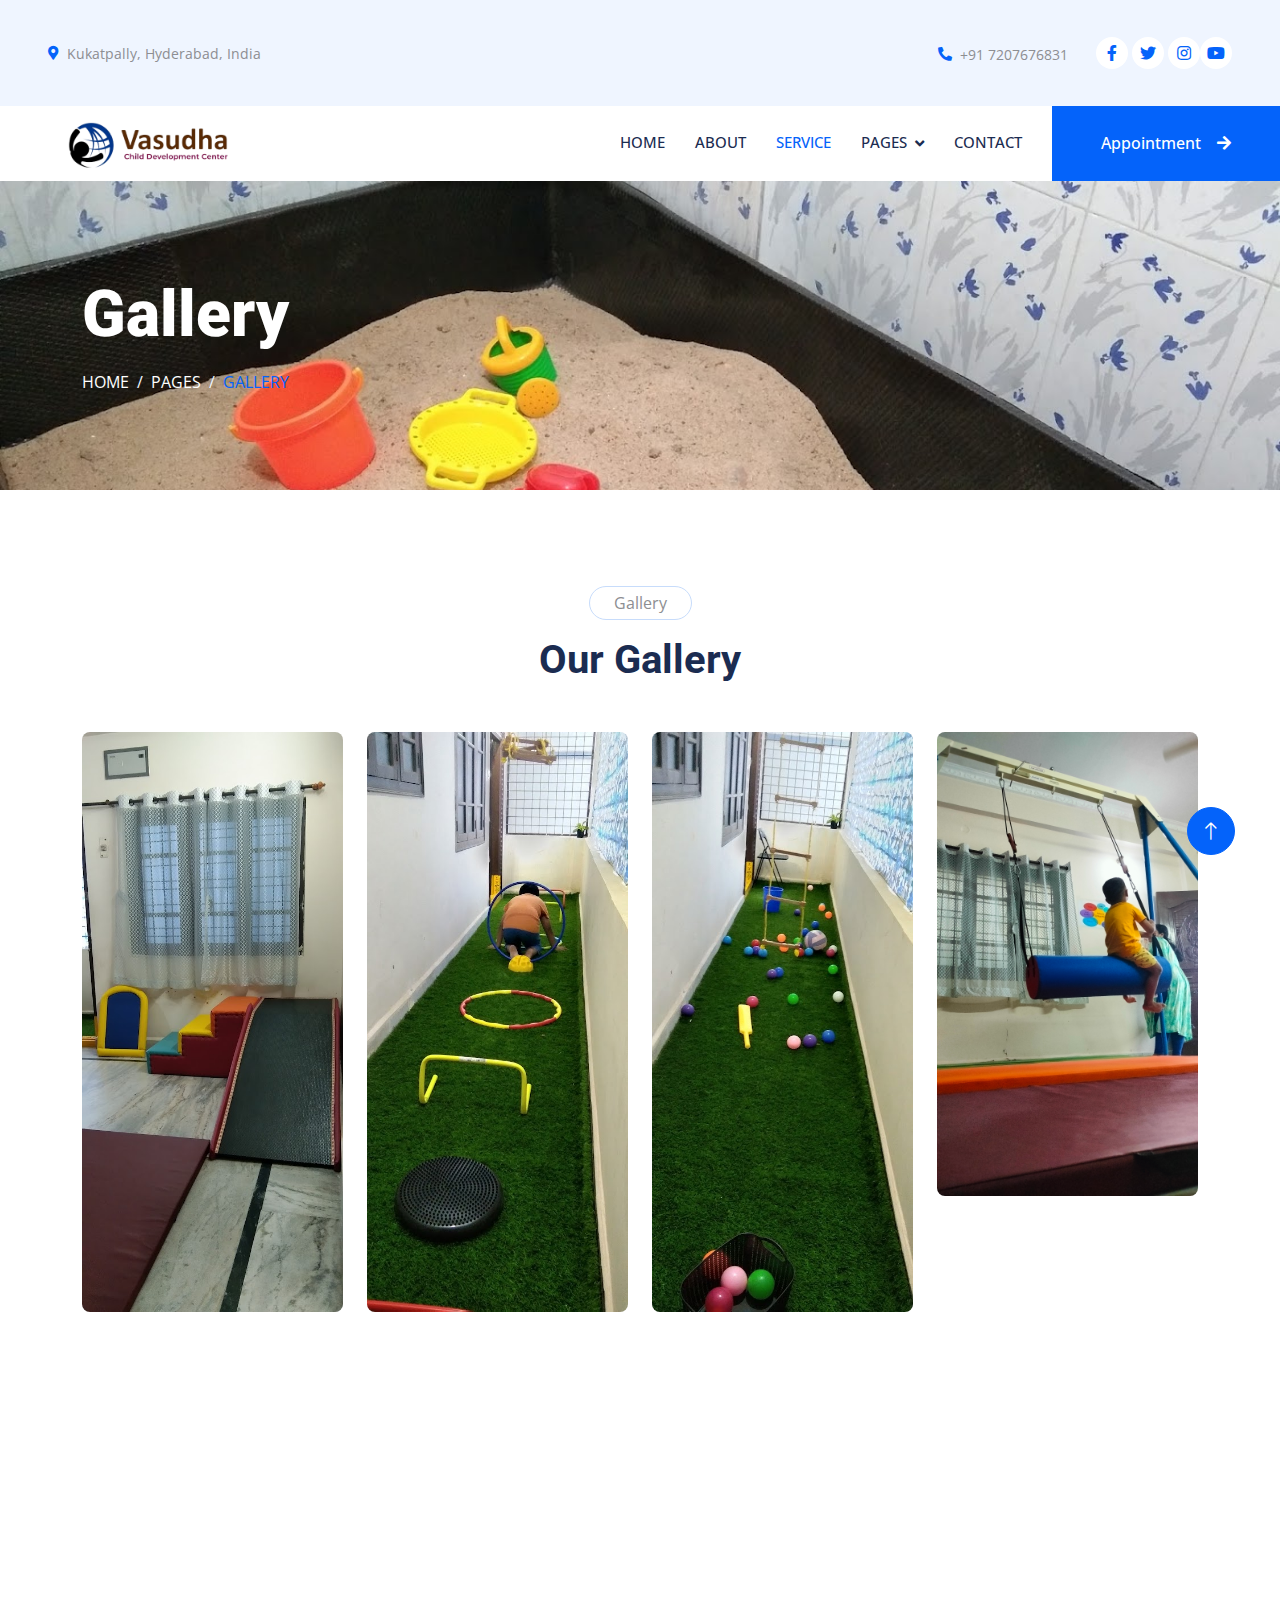
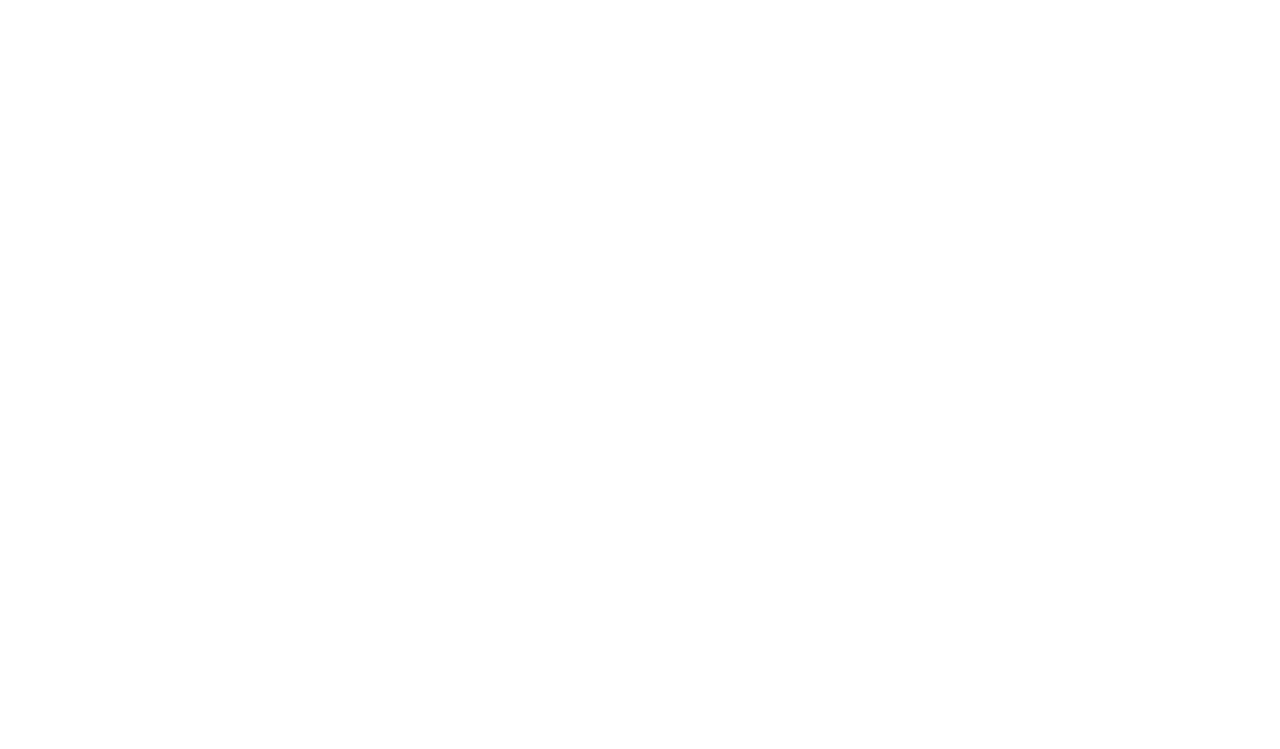
<file: gallery.html>
<!DOCTYPE html>
<html lang="en">

<head>
    <meta charset="utf-8">
    <title>Vasudha CDC Gallery | Success Stories & Therapy Sessions</title>
    <meta content="width=device-width, initial-scale=1.0" name="viewport">
    <meta content="childhood developmental delay, neurodevelopmental therapy, childhood development center, childhood development, childrens care center, developmental delay, sensory integration therapy, pediatric neurological, child development, CDC, Child Development Centre, 
    child development center near me, 
    brain development center developing child, child development center in hyderabad, 
    child development center vasudha" name="keywords">
    <meta content="Explore our gallery showcasing the success stories and therapy sessions at our leading Child Development Center in Hyderabad. See the impactful pediatric therapy and children's therapy services we provide to help children with special needs achieve their milestones." name="description">

    <!-- Favicon -->
    <link href="image/cropped_image.png" rel="icon">

    <!-- Google Web Fonts -->
    <link rel="preconnect" href="https://fonts.googleapis.com">
    <link rel="preconnect" href="https://fonts.gstatic.com" crossorigin>
    <link href="https://fonts.googleapis.com/css2?family=Open+Sans:wght@400;500&family=Roboto:wght@500;700;900&display=swap" rel="stylesheet"> 

    <!-- Icon Font Stylesheet -->
    <link href="https://cdnjs.cloudflare.com/ajax/libs/font-awesome/5.10.0/css/all.min.css" rel="stylesheet">
    <link href="https://cdn.jsdelivr.net/npm/bootstrap-icons@1.4.1/font/bootstrap-icons.css" rel="stylesheet">

    <!-- Libraries Stylesheet -->
    <link href="lib/animate/animate.min.css" rel="stylesheet">
    <link href="lib/owlcarousel/assets/owl.carousel.min.css" rel="stylesheet">
    <link href="lib/tempusdominus/css/tempusdominus-bootstrap-4.min.css" rel="stylesheet" />

    <!-- Customized Bootstrap Stylesheet -->
    <link href="css/bootstrap.min.css" rel="stylesheet">

    <!-- Template Stylesheet -->
    <link href="css/style.css" rel="stylesheet">
</head>

<body>
    <!-- Spinner Start -->
    <div id="spinner" class="show bg-white position-fixed translate-middle w-100 vh-100 top-50 start-50 d-flex align-items-center justify-content-center">
        <div class="spinner-grow text-primary" style="width: 3rem; height: 3rem;" role="status">
            <span class="sr-only">Loading...</span>
        </div>
    </div>
    <!-- Spinner End -->


    <!-- Topbar Start -->
    <div class="container-fluid bg-light p-0 wow fadeIn" data-wow-delay="0.1s">
        <div class="row gx-0 d-none d-lg-flex">
            <div class="col-lg-7 px-5 text-start">
                <div class="h-100 d-inline-flex align-items-center py-3 me-4">
                    <small class="fa fa-map-marker-alt text-primary me-2"></small>
                    <small>Kukatpally, Hyderabad, India</small>
                </div>
                <div class="h-100 d-inline-flex align-items-center py-3">
                    <small class="far fa-clock text-primary me-2"></small>
                    <small>Mon - Sat : 11:00 AM - 08:00 PM, Sun : 11:00 AM - 02:00 PM</small>
                </div>
            </div>
            <div class="col-lg-5 px-5 text-end">
                <div class="h-100 d-inline-flex align-items-center py-3 me-4">
                    <small class="fa fa-phone-alt text-primary me-2"></small>
                    <small>+91 7207676831</small>
                </div>
                <div class="h-100 d-inline-flex align-items-center">
                    <a class="btn btn-sm-square rounded-circle bg-white text-primary me-1" href="https://www.facebook.com/people/Vasudha-Child-Development-Center/100089624316915/"><i class="fab fa-facebook-f"></i></a>
                    <a class="btn btn-sm-square rounded-circle bg-white text-primary me-1" href="https://x.com/Vasudha_CDC"><i class="fab fa-twitter"></i></a>
                    <a class="btn btn-sm-square rounded-circle bg-white text-primary me-0" href="https://www.instagram.com/vasudha_cdc/"><i class="fab fa-instagram"></i></a>
                    <a class="btn btn-sm-square rounded-circle bg-white text-primary me-0" href="https://www.youtube.com/channel/UCXI6pZwfgwNAMiCytmiF8rw"><i class="fab fa-youtube"></i></a>
                </div>
            </div>
        </div>
    </div>
    <!-- Topbar End -->


    <!-- Navbar Start -->
    <nav class="navbar navbar-expand-lg bg-white navbar-light sticky-top p-0 wow fadeIn" data-wow-delay="0.1s">
        <a href="index.html" class="navbar-brand d-flex align-items-center px-4 px-lg-5">
            <h1 class="m-0 text-primary">
                <img src="image/website logo removed.png" alt="logo" class="navbar-logo">
            </h1>
        </a>
        <button type="button" class="navbar-toggler me-4" data-bs-toggle="collapse" data-bs-target="#navbarCollapse">
            <span class="navbar-toggler-icon"></span>
        </button>
        <div class="collapse navbar-collapse" id="navbarCollapse">
            <div class="navbar-nav ms-auto p-4 p-lg-0">
                <a href="index.html#home" class="nav-item nav-link">Home</a>
                <a href="about.html#about" class="nav-item nav-link">About</a>
                <a href="index.html#service" class="nav-item nav-link active">Service</a>
                <div class="nav-item dropdown">
                    <a href="#" class="nav-link dropdown-toggle" data-bs-toggle="dropdown">Pages</a>
                    <div class="dropdown-menu rounded-0 rounded-bottom m-0">
                        <a href="index.html#feature" class="dropdown-item">Feature</a>
                        <a href="index.html#team" class="dropdown-item">Our Doctor</a>
                        <a href="index.html#appointment" class="dropdown-item">Appointment</a>
                        <a href="index.html#testimonial" class="dropdown-item">Testimonial</a>
                        <a href="gallery.html" class="dropdown-item">Gallery</a>
                    </div>
                </div>
                <a href="contact.html" class="nav-item nav-link">Contact</a>
            </div>
            <a href="index.html#appointment" class="btn btn-primary rounded-0 py-4 px-lg-5 d-none d-lg-block">Appointment<i class="fa fa-arrow-right ms-3"></i></a>
        </div>
    </nav>
    <!-- Navbar End -->


    <!-- Page Header Start -->
    <div class="container-fluid page-header py-5 mb-5 wow fadeIn" data-wow-delay="0.1s">
        <div class="container py-5">
            <h1 class="display-3 text-white mb-3 animated slideInDown">Gallery</h1>
            <nav aria-label="breadcrumb animated slideInDown">
                <ol class="breadcrumb text-uppercase mb-0">
                    <li class="breadcrumb-item"><a class="text-white" href="#">Home</a></li>
                    <li class="breadcrumb-item"><a class="text-white" href="#">Pages</a></li>
                    <li class="breadcrumb-item text-primary active" aria-current="page">Gallery</li>
                </ol>
            </nav>
        </div>
    </div>
    <!-- Page Header End -->

    <!-- Gallery Start -->
<div class="container-xxl py-5">
    <div class="container">
        <div class="text-center mx-auto mb-5 wow fadeInUp" data-wow-delay="0.1s" style="max-width: 600px;">
            <p class="d-inline-block border rounded-pill py-1 px-4">Gallery</p>
            <h1>Our Gallery</h1>
        </div>
        <div class="row g-4">
            <!-- Vertical Images -->
            <div class="col-lg-3 col-md-4 col-6 wow fadeInUp" data-wow-delay="0.1s">
                <img src="Gallery/1.jpg" class="img-fluid rounded mb-4" alt="Gallery Image 1">
            </div>
            <div class="col-lg-3 col-md-4 col-6 wow fadeInUp" data-wow-delay="0.2s">
                <img src="Gallery/2.jpg" class="img-fluid rounded mb-4" alt="Gallery Image 2">
            </div>
            <div class="col-lg-3 col-md-4 col-6 wow fadeInUp" data-wow-delay="0.3s">
                <img src="Gallery/3.jpg" class="img-fluid rounded mb-4" alt="Gallery Image 3">
            </div>
            <div class="col-lg-3 col-md-4 col-6 wow fadeInUp" data-wow-delay="0.4s">
                <img src="Gallery/4.jpg" class="img-fluid rounded mb-4" alt="Gallery Image 4">
            </div>
            <!-- Horizontal Images -->
            <div class="col-lg-4 col-md-6 col-12 wow fadeInUp" data-wow-delay="0.5s">
                <img src="Gallery/5.jpg" class="img-fluid rounded mb-4" alt="Gallery Image 5">
            </div>
            <div class="col-lg-4 col-md-6 col-12 wow fadeInUp" data-wow-delay="0.6s">
                <img src="Gallery/6.jpg" class="img-fluid rounded mb-4" alt="Gallery Image 6">
            </div>
            <div class="col-lg-4 col-md-6 col-12 wow fadeInUp" data-wow-delay="0.7s">
                <img src="Gallery/7.jpg" class="img-fluid rounded mb-4" alt="Gallery Image 7">
            </div>
            <div class="col-lg-4 col-md-6 col-12 wow fadeInUp" data-wow-delay="0.8s">
                <img src="Gallery/8.jpg" class="img-fluid rounded mb-4" alt="Gallery Image 8">
            </div>
            <div class="col-lg-4 col-md-6 col-12 wow fadeInUp" data-wow-delay="0.9s">
                <img src="Gallery/9.jpg" class="img-fluid rounded mb-4" alt="Gallery Image 9">
            </div>
            <div class="col-lg-4 col-md-6 col-12 wow fadeInUp" data-wow-delay="1.0s">
                <img src="Gallery/10.jpg" class="img-fluid rounded mb-4" alt="Gallery Image 10">
            </div>
        </div>
    </div>
</div>
<!-- Gallery End -->



    <!-- Footer Start -->
    <div class="container-fluid bg-dark text-light footer mt-5 pt-5 wow fadeIn" data-wow-delay="0.1s">
        <div class="container py-5">
            <div class="row g-5">
                <div class="col-lg-3 col-md-6">
                    <h5 class="text-light mb-4">Address</h5>
                    <p class="mb-2"><i class="fa fa-map-marker-alt me-3"></i>Road no - 1, KPHB colony, Hyderabad - 500072, Telengana, India.</p>
                    <p class="mb-2"><i class="fa fa-phone-alt me-3"></i>+91 7207676831, +91 7749964437</p>
                    <p class="mb-2"><i class="fa fa-envelope me-3"></i>sahoo.subhashree57@gmail.com</p>
                    <div class="d-flex pt-2">
                        <a class="btn btn-outline-light btn-social rounded-circle" href="https://x.com/Vasudha_CDC"><i class="fab fa-twitter"></i></a>
                        <a class="btn btn-outline-light btn-social rounded-circle" href="https://www.facebook.com/people/Vasudha-Child-Development-Center/100089624316915/"><i class="fab fa-facebook-f"></i></a>
                        <a class="btn btn-outline-light btn-social rounded-circle" href="https://www.instagram.com/vasudha_cdc/"><i class="fab fa-instagram"></i></a>
                        <a class="btn btn-outline-light btn-social rounded-circle" href="https://www.youtube.com/channel/UCXI6pZwfgwNAMiCytmiF8rw"><i class="fab fa-youtube"></i></a>
                    </div>
                </div>
                <div class="col-lg-3 col-md-6">
                    <h5 class="text-light mb-4">Services</h5>
                    <a class="btn btn-link" href="service.html#occupational">Occupational Therapy</a>
                    <a class="btn btn-link" href="service.html#SI-therapy">Sensory Integration Therapy</a>
                    <a class="btn btn-link" href="service.html#neurodevelopmental">Neurodevelopmental Therapy</a>
                    <a class="btn btn-link" href="service.html#assessment">Assessment and Consultation</a>
                    <a class="btn btn-link" href="service.html#adl">ADL Training</a>
                    <a class="btn btn-link" href="service.html#parent-1">Parent training</a>
                </div>
                <div class="col-lg-3 col-md-6">
                    <h5 class="text-light mb-4">Quick Links</h5>
                    <a class="btn btn-link" href="index.html#about">About Us</a>
                    <a class="btn btn-link" href="contact.html">Contact Us</a>
                    <a class="btn btn-link" href="service.html">Our Services</a>
                </div>
            </div>
        </div>
        <div class="container">
            <div class="copyright">
                <div class="row">
                    <div class="col-md-6 text-center text-md-start mb-3 mb-md-0">
                        &copy; <a class="border-bottom" href="#">Vasudha CDC</a>, All Right Reserved.
                    </div>
                    <div class="col-md-6 text-center text-md-end">
                        
                        Designed By <a class="border-bottom" href="">Swagat Prasad Nanda</a>
                    </div>
                </div>
            </div>
        </div>
    </div>
    <!-- Footer End -->


    <!-- Back to Top -->
    <a href="#" class="btn btn-lg btn-primary btn-lg-square rounded-circle back-to-top"><i class="bi bi-arrow-up"></i></a>


    <!-- JavaScript Libraries -->
    <script src="https://code.jquery.com/jquery-3.4.1.min.js"></script>
    <script src="https://cdn.jsdelivr.net/npm/bootstrap@5.0.0/dist/js/bootstrap.bundle.min.js"></script>
    <script src="lib/wow/wow.min.js"></script>
    <script src="lib/easing/easing.min.js"></script>
    <script src="lib/waypoints/waypoints.min.js"></script>
    <script src="lib/counterup/counterup.min.js"></script>
    <script src="lib/owlcarousel/owl.carousel.min.js"></script>
    <script src="lib/tempusdominus/js/moment.min.js"></script>
    <script src="lib/tempusdominus/js/moment-timezone.min.js"></script>
    <script src="lib/tempusdominus/js/tempusdominus-bootstrap-4.min.js"></script>

    <!-- Template Javascript -->
    <script src="js/main.js"></script>
</body>

</html>
</file>
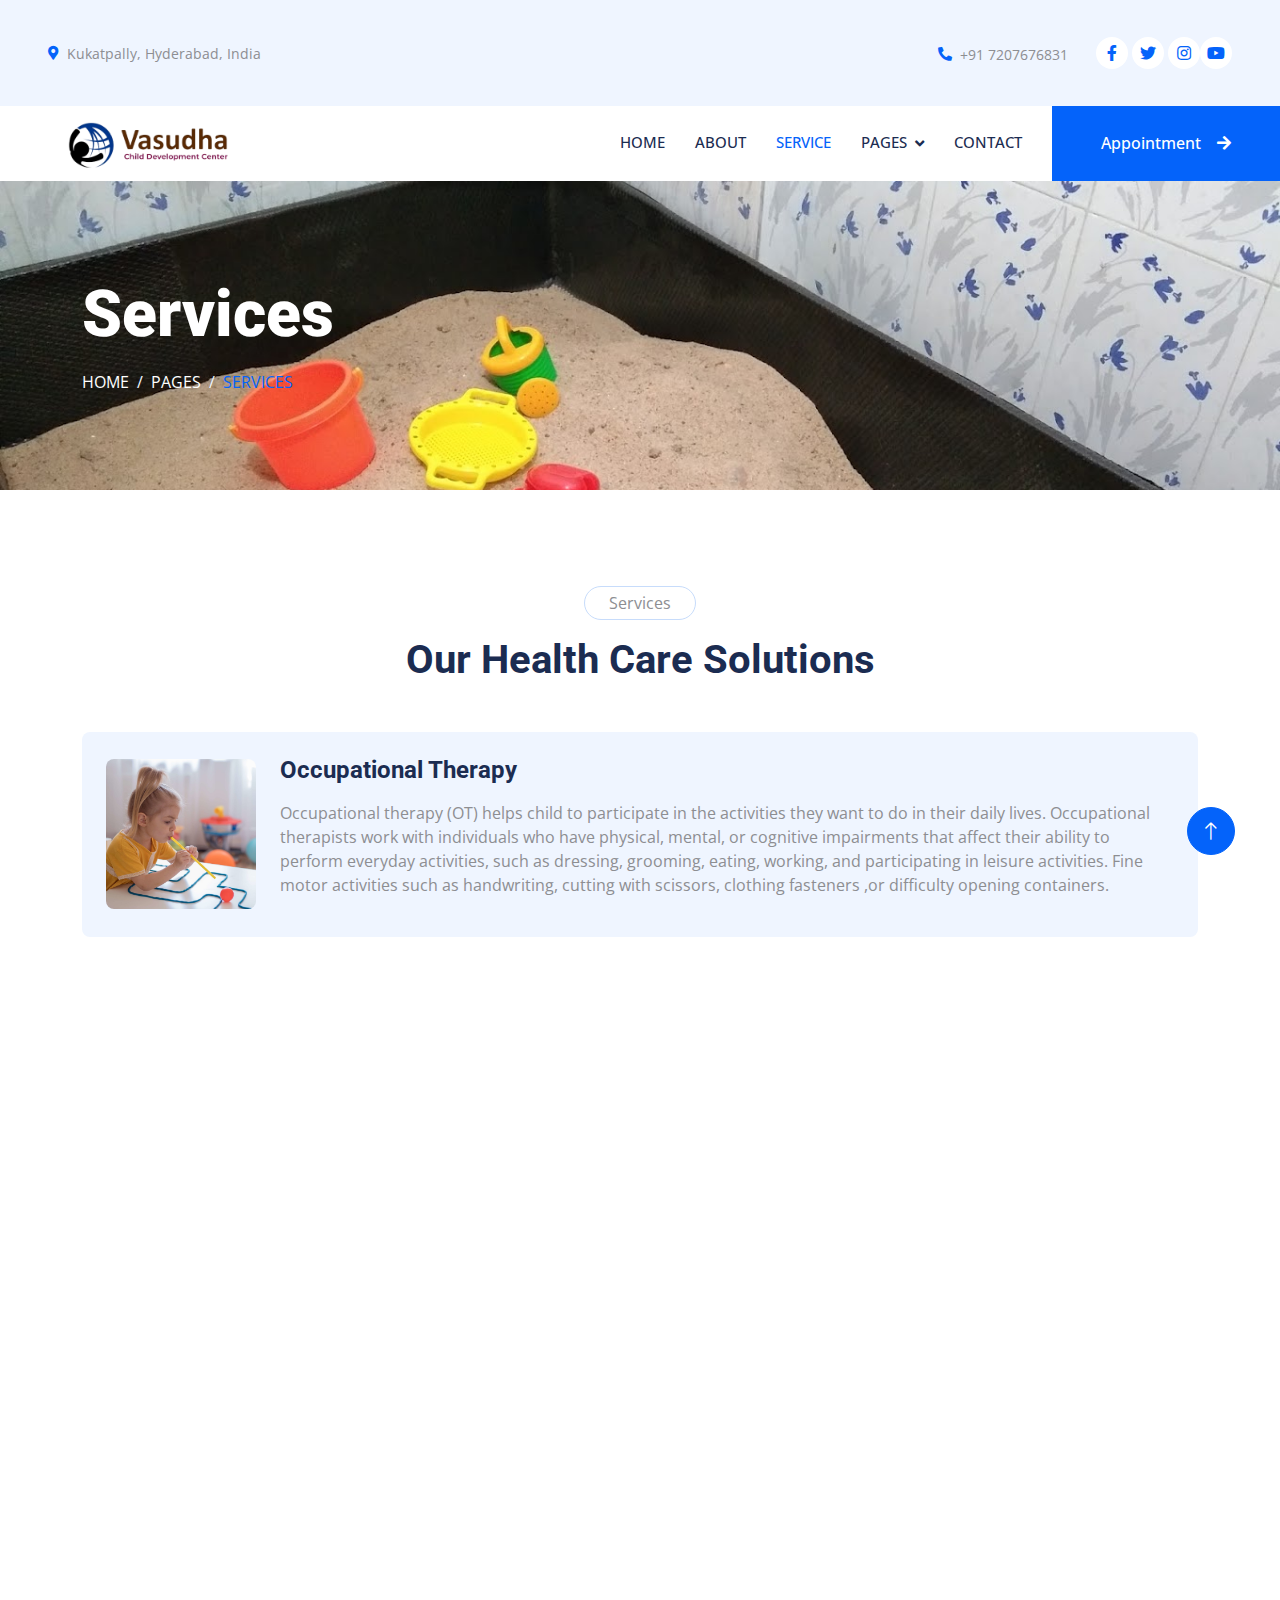
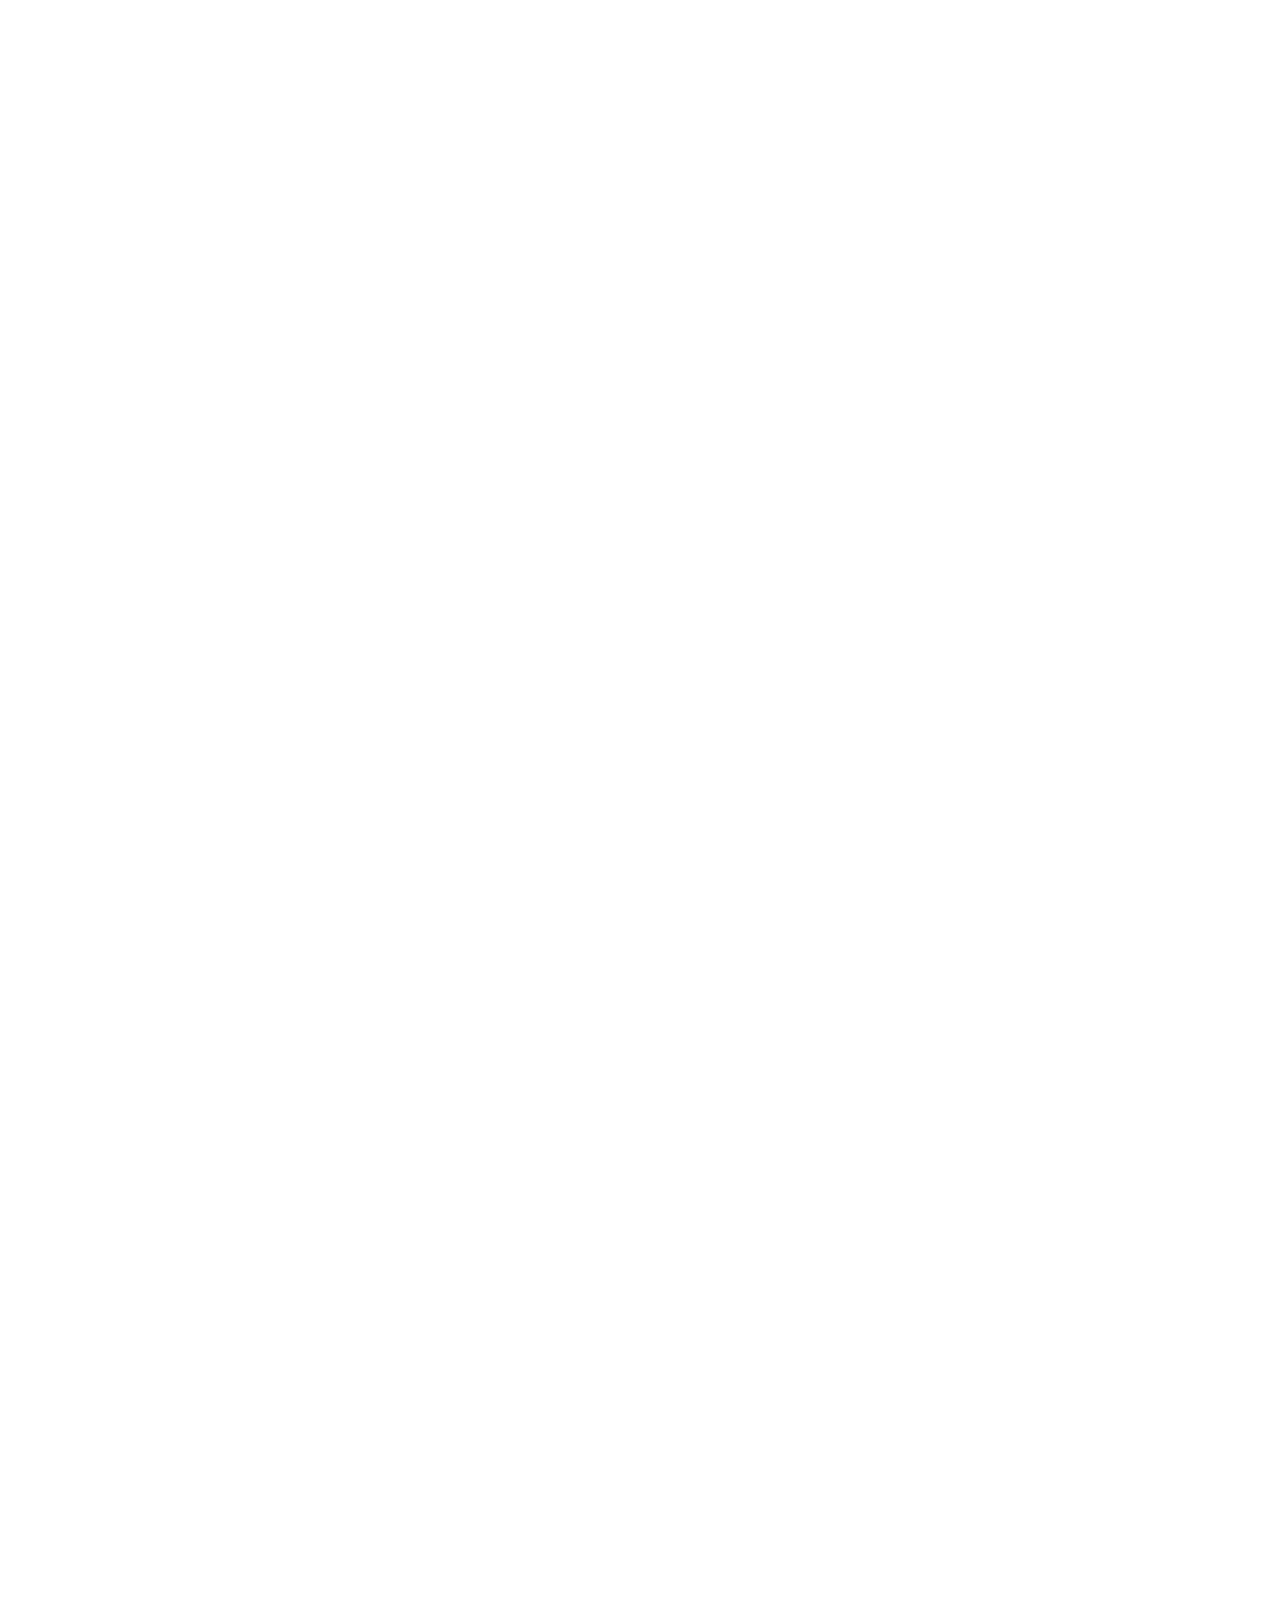
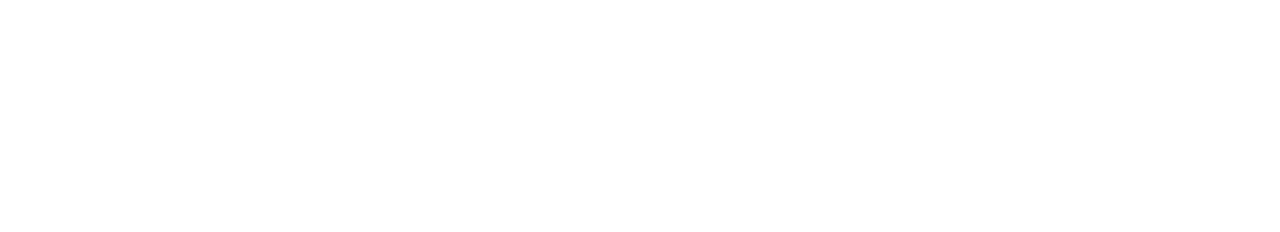
<file: service.html>
<!DOCTYPE html>
<html lang="en">

<head>
    <meta charset="utf-8">
    <title>Comprehensive Pediatric Therapy Services | Vasudha CDC, Hyderabad</title>
    <meta content="width=device-width, initial-scale=1.0" name="viewport">
    <meta content="childhood developmental delay, neurodevelopmental therapy, childhood development center, childhood development, childrens care center, developmental delay, sensory integration therapy, pediatric neurological, child development, CDC, Child Development Centre, 
    child development center near me, 
    brain development center developing child, child development center in hyderabad, 
    child development center vasudha" name="keywords">
    <meta content="Discover our wide range of pediatric therapy services at Vasudha CDC, the premier Child Development Center in Hyderabad. We offer specialized children's therapy designed to support and enhance the development of children with special needs. Explore our services and see how we can help your child thrive." name="description">

    <!-- Favicon -->
    <link href="image/cropped_image.png" rel="icon">

    <!-- Google Web Fonts -->
    <link rel="preconnect" href="https://fonts.googleapis.com">
    <link rel="preconnect" href="https://fonts.gstatic.com" crossorigin>
    <link href="https://fonts.googleapis.com/css2?family=Open+Sans:wght@400;500&family=Roboto:wght@500;700;900&display=swap" rel="stylesheet"> 

    <!-- Icon Font Stylesheet -->
    <link href="https://cdnjs.cloudflare.com/ajax/libs/font-awesome/5.10.0/css/all.min.css" rel="stylesheet">
    <link href="https://cdn.jsdelivr.net/npm/bootstrap-icons@1.4.1/font/bootstrap-icons.css" rel="stylesheet">

    <!-- Libraries Stylesheet -->
    <link href="lib/animate/animate.min.css" rel="stylesheet">
    <link href="lib/owlcarousel/assets/owl.carousel.min.css" rel="stylesheet">
    <link href="lib/tempusdominus/css/tempusdominus-bootstrap-4.min.css" rel="stylesheet" />

    <!-- Customized Bootstrap Stylesheet -->
    <link href="css/bootstrap.min.css" rel="stylesheet">

    <!-- Template Stylesheet -->
    <link href="css/style.css" rel="stylesheet">
</head>

<body>
    <!-- Spinner Start -->
    <div id="spinner" class="show bg-white position-fixed translate-middle w-100 vh-100 top-50 start-50 d-flex align-items-center justify-content-center">
        <div class="spinner-grow text-primary" style="width: 3rem; height: 3rem;" role="status">
            <span class="sr-only">Loading...</span>
        </div>
    </div>
    <!-- Spinner End -->


    <!-- Topbar Start -->
    <div class="container-fluid bg-light p-0 wow fadeIn" data-wow-delay="0.1s">
        <div class="row gx-0 d-none d-lg-flex">
            <div class="col-lg-7 px-5 text-start">
                <div class="h-100 d-inline-flex align-items-center py-3 me-4">
                    <small class="fa fa-map-marker-alt text-primary me-2"></small>
                    <small>Kukatpally, Hyderabad, India</small>
                </div>
                <div class="h-100 d-inline-flex align-items-center py-3">
                    <small class="far fa-clock text-primary me-2"></small>
                    <small>Mon - Sat : 11:00 AM - 08:00 PM, Sun : 11:00 AM - 02:00 PM</small>
                </div>
            </div>
            <div class="col-lg-5 px-5 text-end">
                <div class="h-100 d-inline-flex align-items-center py-3 me-4">
                    <small class="fa fa-phone-alt text-primary me-2"></small>
                    <small>+91 7207676831</small>
                </div>
                <div class="h-100 d-inline-flex align-items-center">
                    <a class="btn btn-sm-square rounded-circle bg-white text-primary me-1" href="https://www.facebook.com/people/Vasudha-Child-Development-Center/100089624316915/"><i class="fab fa-facebook-f"></i></a>
                    <a class="btn btn-sm-square rounded-circle bg-white text-primary me-1" href="https://x.com/Vasudha_CDC"><i class="fab fa-twitter"></i></a>
                    <a class="btn btn-sm-square rounded-circle bg-white text-primary me-0" href="https://www.instagram.com/vasudha_cdc/"><i class="fab fa-instagram"></i></a>
                    <a class="btn btn-sm-square rounded-circle bg-white text-primary me-0" href="https://www.youtube.com/channel/UCXI6pZwfgwNAMiCytmiF8rw"><i class="fab fa-youtube"></i></a>
                </div>
            </div>
        </div>
    </div>
    <!-- Topbar End -->


    <!-- Navbar Start -->
    <nav class="navbar navbar-expand-lg bg-white navbar-light sticky-top p-0 wow fadeIn" data-wow-delay="0.1s">
        <a href="index.html" class="navbar-brand d-flex align-items-center px-4 px-lg-5">
            <h1 class="m-0 text-primary">
                <img src="image/website logo removed.png" alt="logo" class="navbar-logo">
            </h1>
        </a>
        <button type="button" class="navbar-toggler me-4" data-bs-toggle="collapse" data-bs-target="#navbarCollapse">
            <span class="navbar-toggler-icon"></span>
        </button>
        <div class="collapse navbar-collapse" id="navbarCollapse">
            <div class="navbar-nav ms-auto p-4 p-lg-0">
                <a href="index.html#home" class="nav-item nav-link">Home</a>
                <a href="about.html#about" class="nav-item nav-link">About</a>
                <a href="index.html#service" class="nav-item nav-link active">Service</a>
                <div class="nav-item dropdown">
                    <a href="#" class="nav-link dropdown-toggle" data-bs-toggle="dropdown">Pages</a>
                    <div class="dropdown-menu rounded-0 rounded-bottom m-0">
                        <a href="index.html#feature" class="dropdown-item">Feature</a>
                        <a href="index.html#team" class="dropdown-item">Our Doctor</a>
                        <a href="index.html#appointment" class="dropdown-item">Appointment</a>
                        <a href="index.html#testimonial" class="dropdown-item">Testimonial</a>
                        <a href="gallery.html" class="dropdown-item">Gallery</a>
                    </div>
                </div>
                <a href="contact.html" class="nav-item nav-link">Contact</a>
            </div>
            <a href="index.html#appointment" class="btn btn-primary rounded-0 py-4 px-lg-5 d-none d-lg-block">Appointment<i class="fa fa-arrow-right ms-3"></i></a>
        </div>
    </nav>
    <!-- Navbar End -->


    <!-- Page Header Start -->
    <div class="container-fluid page-header py-5 mb-5 wow fadeIn" data-wow-delay="0.1s">
        <div class="container py-5">
            <h1 class="display-3 text-white mb-3 animated slideInDown">Services</h1>
            <nav aria-label="breadcrumb animated slideInDown">
                <ol class="breadcrumb text-uppercase mb-0">
                    <li class="breadcrumb-item"><a class="text-white" href="#">Home</a></li>
                    <li class="breadcrumb-item"><a class="text-white" href="#">Pages</a></li>
                    <li class="breadcrumb-item text-primary active" aria-current="page">Services</li>
                </ol>
            </nav>
        </div>
    </div>
    <!-- Page Header End -->


<!-- Service Start -->
<div class="container-xxl py-5">
    <div class="container">
        <div class="text-center mx-auto mb-5 wow fadeInUp" data-wow-delay="0.1s" style="max-width: 600px;">
            <p class="d-inline-block border rounded-pill py-1 px-4">Services</p>
            <h1>Our Health Care Solutions</h1>
        </div>
        <!-- Single Column Layout -->
        <div class="row g-4">
            <!-- Occupational Therapy -->
            <section class="occupational" id="occupational">
            <div class="col-12 wow fadeInUp" data-wow-delay="0.1s">
                <div class="service-item bg-light rounded p-4 d-flex flex-lg-row flex-column align-items-center">
                    <img src="image/1-ot.jpeg" alt="Cardiology" class="img-fluid rounded mb-3 mb-lg-0" style="width: 150px; height: 150px;">
                    <div class="ms-lg-4">
                        <h4 class="mb-3">Occupational Therapy</h4>
                        <p>Occupational therapy (OT) helps child to participate in the activities they want to do in their daily lives. Occupational therapists work with individuals who have physical, mental, or cognitive impairments that affect their ability to perform everyday activities, such as dressing, grooming, eating, working, and participating in leisure activities. Fine motor activities such as handwriting, cutting with scissors, clothing fasteners ,or difficulty opening containers.</p>
                    </div>
                </div>
            </div>
            </section>

        <!-- Sensory Integration Therapy -->
        <section class="SI-therapy" id="SI-therapy">
            <div class="col-12 wow fadeInUp" data-wow-delay="0.3s">
                <div class="service-item bg-light rounded p-4 d-flex flex-lg-row flex-column align-items-center">
                    <img src="image/1-ot.png" alt="S.I. therarpy" class="img-fluid rounded mb-3 mb-lg-0" style="width: 150px; height: 150px;">
                    <div class="ms-lg-4">
                        <h4 class="mb-3">Sensory Integration Therapy</h4>
                        <p>Sensory integration is the process through which we sense the world around us. Dysfunction in Sensory Integration observed as:</p>
                        <ul>
                            <li>Falling, stumbling, bumping into things.</li>
                            <li>Language delay.</li>
                            <li>Difficult social interaction.</li>
                            <li>Constant breaking and spilling of things.</li>
                            <li>Trouble in fine and gross motor skills over and under stimulated by senses (sound, texture, temperature, smell and taste).</li>
                        </ul>
                        <p>Sensory Integration training is widely used for:</p>
                        <ul>
                            <li>Autism spectrum Disorder.</li>
                            <li>Attention deficit and hyperactive disorder.</li>
                            <li>Learning and Intellectual disabilities.</li>
                        </ul>
                    </div>
                </div>
            </div>
        </section>

        <!-- Neurodevelopmental Therapy -->
        <section class="neurodevelopmental" id="neurodevelopmental">
            <div class="col-12 wow fadeInUp" data-wow-delay="0.5s">
                <div class="service-item bg-light rounded p-4 d-flex flex-lg-row flex-column align-items-center">
                    <img src="image/2-ot.png" alt="Neurodevelopmental Therapy" class="img-fluid rounded mb-3 mb-lg-0" style="width: 150px; height: 150px;">
                    <div class="ms-lg-4">
                        <h4 class="mb-3">Neurodevelopmental Therapy</h4>
                        <p>Neurodevelopmental therapy (NDT) is a type of therapeutic approach to treat child with neurological conditions or injuries, 
                        such as cerebral palsy. Such therapy focuses on addressing motor control and movement difficulties through the understanding of the underlying motor and sensory impairments. 
                        The goal of NDT is to help individuals achieve more functional and efficient movement patterns by identifying and addressing motor and sensory issues.</p>
                    </div>
                </div>
            </div>
        </section>

        <!-- Assessment and Consultation -->
        <section class="assessment" id="assessment">
            <div class="col-12 wow fadeInUp" data-wow-delay="0.1s">
                <div class="service-item bg-light rounded p-4 d-flex flex-lg-row flex-column align-items-center">
                    <img src="image/asses.jpg" alt="Orthopedics" class="img-fluid rounded mb-3 mb-lg-0" style="width: 150px; height: 150px;">
                    <div class="ms-lg-4">
                        <h4 class="mb-3">Assessment and Consultation</h4>
                        <p>Assessment is the process of gathering information about child's skills, strengths, challenges, and goals related to activities of daily living. Consultation is a collaborative process in which an OT provides expert advice and guidance to an individual or 
                            group regarding a specific problem or situation. Both assessment and consultation are important components which help the occupational therapist to understand the individual's needs and develop an appropriate plan of care.</p>
                    </div>
                </div>
            </div>
        </section>

        <!-- ADL Training -->
        <section class="adl" id="adl">
            <div class="col-12 wow fadeInUp" data-wow-delay="0.3s">
                <div class="service-item bg-light rounded p-4 d-flex flex-lg-row flex-column align-items-center">
                    <img src="image/ADL.PNG" alt="Dental Surgery" class="img-fluid rounded mb-3 mb-lg-0" style="width: 150px; height: 150px;">
                    <div class="ms-lg-4">
                        <h4 class="mb-3">ADL Training</h4>
                        <p>ADL training, or Activities of Daily Living training, focuses on helping child to regain or improve their ability to perform daily self-care tasks. The goal of ADL training is to promote independence, safety, and quality of life for the child. During ADL training, OT provides hands-on assistance to make the tasks easier to perform. </p>
                    </div>
                </div>
            </div>
        </section>

        <!-- Parent Training -->
        <section class="parent-1" id="parent-1">
            <div class="col-12 wow fadeInUp" data-wow-delay="0.5s">
                <div class="service-item bg-light rounded p-4 d-flex flex-lg-row flex-column align-items-center">
                    <img src="image/parent.jpeg" alt="Laboratory" class="img-fluid rounded mb-3 mb-lg-0" style="width: 150px; height: 150px;">
                    <div class="ms-lg-4">
                        <h4 class="mb-3">Parent Training</h4>
                        <p>Parent training is used to address a variety of goals, such as improving the child's social skills, managing challenging behaviors, or promoting independence with daily activities. In this program parent usually, the mother is trained as a therapist for the child to deal with challenging situations in everyday life. Here they learn to understand their kid and a range of skills that could be used at home with their child. </p>
                    </div>
                </div>
            </div>
        </section>
        <!-- New Sections -->
            <!-- Role of Occupational Therapy For School Going Children -->
            <section class="school-ot" id="school-ot">
                <div class="col-12 wow fadeInUp" data-wow-delay="0.1s">
                    <div class="service-item bg-secondary text-light rounded p-4 d-flex flex-lg-row flex-column align-items-center">
                        
                        <div class="ms-lg-4">
                            <h4 class="mb-3">Role of Occupational Therapy For School Going Children</h4>
                            <p>Elementary school children acquire essential life skills related to self-care, productivity, and leisure, which lay the foundation for their future years. Occupational therapy plays a vital role in fostering children's independence and confidence. Moreover, OT can identify the underlying factors contributing to issues such as weak pencil grip, limited attention span, poor visuo-perceptual abilities, and motor skill deficiencies.</p>
                        </div>
                    </div>
                </div>
            </section>

            <!-- Reasons for Requiring Support of Vasudha CDC -->
            <section class="vasudha-support" id="vasudha-support">
                <div class="col-12 wow fadeInUp" data-wow-delay="0.3s">
                    <div class="service-item bg-secondary text-light rounded p-4 d-flex flex-lg-row flex-column align-items-center">
                        
                        <div class="ms-lg-4">
                            <h4 class="mb-3">Reasons for Requiring Support of Vasudha CDC</h4>
                            <p>Early child development lays the groundwork for lifelong learning, behavior, and health. The experiences during their early years shape child's brain development, learning abilities, social skills, and resilience in the face of challenges.</p>
                            <p>At Vasudha, we take full responsibility for assisting your child with behavioral and developmental issues. We ensure an engaging experience that helps children learn exciting things through physical activities. Our spaces are designed to create a home-like feeling, and our team adds value to the process.</p>
                        </div>
                    </div>
                </div>
            </section>
        </div>
    </div>
</div>
<!-- Service End -->

    <!-- Footer Start -->
    <div class="container-fluid bg-dark text-light footer mt-5 pt-5 wow fadeIn" data-wow-delay="0.1s">
        <div class="container py-5">
            <div class="row g-5">
                <div class="col-lg-3 col-md-6">
                    <h5 class="text-light mb-4">Address</h5>
                    <p class="mb-2"><i class="fa fa-map-marker-alt me-3"></i>Road no - 1, KPHB colony, Hyderabad - 500072, Telengana, India.</p>
                    <p class="mb-2"><i class="fa fa-phone-alt me-3"></i>+91 7207676831, +91 7749964437</p>
                    <p class="mb-2"><i class="fa fa-envelope me-3"></i>sahoo.subhashree57@gmail.com</p>
                    <div class="d-flex pt-2">
                        <a class="btn btn-outline-light btn-social rounded-circle" href="https://x.com/Vasudha_CDC"><i class="fab fa-twitter"></i></a>
                        <a class="btn btn-outline-light btn-social rounded-circle" href="https://www.facebook.com/people/Vasudha-Child-Development-Center/100089624316915/"><i class="fab fa-facebook-f"></i></a>
                        <a class="btn btn-outline-light btn-social rounded-circle" href="https://www.instagram.com/vasudha_cdc/"><i class="fab fa-instagram"></i></a>
                        <a class="btn btn-outline-light btn-social rounded-circle" href="https://www.youtube.com/channel/UCXI6pZwfgwNAMiCytmiF8rw"><i class="fab fa-youtube"></i></a>
                    </div>
                </div>
                <div class="col-lg-3 col-md-6">
                    <h5 class="text-light mb-4">Services</h5>
                    <a class="btn btn-link" href="service.html#occupational">Occupational Therapy</a>
                    <a class="btn btn-link" href="service.html#SI-therapy">Sensory Integration Therapy</a>
                    <a class="btn btn-link" href="service.html#neurodevelopmental">Neurodevelopmental Therapy</a>
                    <a class="btn btn-link" href="service.html#assessment">Assessment and Consultation</a>
                    <a class="btn btn-link" href="service.html#adl">ADL Training</a>
                    <a class="btn btn-link" href="service.html#parent-1">Parent training</a>
                </div>
                <div class="col-lg-3 col-md-6">
                    <h5 class="text-light mb-4">Quick Links</h5>
                    <a class="btn btn-link" href="index.html#about">About Us</a>
                    <a class="btn btn-link" href="contact.html">Contact Us</a>
                    <a class="btn btn-link" href="service.html">Our Services</a>
                </div>
            </div>
        </div>
        <div class="container">
            <div class="copyright">
                <div class="row">
                    <div class="col-md-6 text-center text-md-start mb-3 mb-md-0">
                        &copy; <a class="border-bottom" href="#">Vasudha CDC</a>, All Right Reserved.
                    </div>
                    <div class="col-md-6 text-center text-md-end">
                        
                        Designed By <a class="border-bottom" href="">Swagat Prasad Nanda</a>
                    </div>
                </div>
            </div>
        </div>
    </div>
    <!-- Footer End -->


    <!-- Back to Top -->
    <a href="#" class="btn btn-lg btn-primary btn-lg-square rounded-circle back-to-top"><i class="bi bi-arrow-up"></i></a>


    <!-- JavaScript Libraries -->
    <script src="https://code.jquery.com/jquery-3.4.1.min.js"></script>
    <script src="https://cdn.jsdelivr.net/npm/bootstrap@5.0.0/dist/js/bootstrap.bundle.min.js"></script>
    <script src="lib/wow/wow.min.js"></script>
    <script src="lib/easing/easing.min.js"></script>
    <script src="lib/waypoints/waypoints.min.js"></script>
    <script src="lib/counterup/counterup.min.js"></script>
    <script src="lib/owlcarousel/owl.carousel.min.js"></script>
    <script src="lib/tempusdominus/js/moment.min.js"></script>
    <script src="lib/tempusdominus/js/moment-timezone.min.js"></script>
    <script src="lib/tempusdominus/js/tempusdominus-bootstrap-4.min.js"></script>

    <!-- Template Javascript -->
    <script src="js/main.js"></script>
</body>

</html>
</file>
<file: css/style.css>
/********** Template CSS **********/
:root {
    --primary: #0463FA;
    --light: #EFF5FF;
    --dark: #1B2C51;
}

.fw-medium {
    font-weight: 500 !important;
}

.fw-bold {
    font-weight: 700 !important;
}

.fw-black {
    font-weight: 900 !important;
}

.back-to-top {
    position: fixed;
    display: none;
    right: 45px;
    bottom: 45px;
    z-index: 99;
}


/*** Spinner ***/
#spinner {
    opacity: 0;
    visibility: hidden;
    transition: opacity .5s ease-out, visibility 0s linear .5s;
    z-index: 99999;
}

#spinner.show {
    transition: opacity .5s ease-out, visibility 0s linear 0s;
    visibility: visible;
    opacity: 1;
}


/*** Button ***/
.btn {
    font-weight: 500;
    transition: .5s;
}

.btn.btn-primary,
.btn.btn-secondary {
    color: #FFFFFF;
}

.btn-square {
    width: 38px;
    height: 38px;
}

.btn-sm-square {
    width: 32px;
    height: 32px;
}

.btn-lg-square {
    width: 48px;
    height: 48px;
}

.btn-square,
.btn-sm-square,
.btn-lg-square {
    padding: 0;
    display: flex;
    align-items: center;
    justify-content: center;
    font-weight: normal;
}


/*** Navbar ***/

.navbar-brand .navbar-logo {
    width: 200px; /* Adjust to your desired width */
    height: auto; /* Maintain aspect ratio */
    margin-top: 45px; /* Adjust to move the image down */
}

.navbar .dropdown-toggle::after {
    border: none;
    content: "\f107";
    font-family: "Font Awesome 5 Free";
    font-weight: 900;
    vertical-align: middle;
    margin-left: 8px;
}

.navbar .navbar-nav .nav-link {
    margin-right: 30px;
    padding: 25px 0;
    color: #FFFFFF;
    font-size: 15px;
    font-weight: 500;
    text-transform: uppercase;
    outline: none;
}

.navbar .navbar-nav .nav-link:hover,
.navbar .navbar-nav .nav-link.active {
    color: var(--primary);
}

@media (max-width: 991.98px) {
    .navbar .navbar-nav .nav-link  {
        margin-right: 0;
        padding: 10px 0;
    }

    .navbar .navbar-nav {
        border-top: 1px solid #EEEEEE;
    }
}

.navbar .navbar-brand,
.navbar a.btn {
    height: 75px;
}

.navbar .navbar-nav .nav-link {
    color: var(--dark);
    font-weight: 500;
}

.navbar.sticky-top {
    top: -100px;
    transition: .5s;
}

@media (min-width: 992px) {
    .navbar .nav-item .dropdown-menu {
        display: block;
        border: none;
        margin-top: 0;
        top: 150%;
        opacity: 0;
        visibility: hidden;
        transition: .5s;
    }

    .navbar .nav-item:hover .dropdown-menu {
        top: 100%;
        visibility: visible;
        transition: .5s;
        opacity: 1;
    }
}


/*** Header ***/

.text-shadow {
    text-shadow: 2px 2px 4px rgba(0, 0, 0, 0.5); /* Adjust values as needed */
}

.header-carousel .owl-carousel-text {
    position: absolute;
    width: 100%;
    height: 100%;
    padding: 3rem;
    top: 0;
    left: 0;
    display: flex;
    align-items: center;
    justify-content: center;
    text-shadow: 0 0 30px rgba(0, 0, 0, .1);
}

.header-carousel .owl-nav {
    position: absolute;
    width: 200px;
    height: 45px;
    bottom: 30px;
    left: 50%;
    transform: translateX(-50%);
    display: flex;
    justify-content: space-between;
}

.header-carousel .owl-nav .owl-prev,
.header-carousel .owl-nav .owl-next {
    width: 45px;
    height: 45px;
    display: flex;
    align-items: center;
    justify-content: center;
    color: #FFFFFF;
    background: transparent;
    border: 1px solid #FFFFFF;
    border-radius: 45px;
    font-size: 22px;
    transition: .5s;
}

.header-carousel .owl-nav .owl-prev:hover,
.header-carousel .owl-nav .owl-next:hover {
    background: var(--primary);
    border-color: var(--primary);
}

.header-carousel .owl-dots {
    position: absolute;
    height: 45px;
    bottom: 30px;
    left: 50%;
    transform: translateX(-50%);
    display: flex;
    align-items: center;
    justify-content: center;
}

.header-carousel .owl-dot {
    position: relative;
    display: inline-block;
    margin: 0 5px;
    width: 15px;
    height: 15px;
    background: transparent;
    border: 1px solid #FFFFFF;
    border-radius: 15px;
    transition: .5s;
}

.header-carousel .owl-dot::after {
    position: absolute;
    content: "";
    width: 5px;
    height: 5px;
    top: 4px;
    left: 4px;
    background: #FFFFFF;
    border-radius: 5px;
}

.header-carousel .owl-dot.active {
    background: var(--primary);
    border-color: var(--primary);
}

.page-header {
    background: url(../image/header.jpg) top center no-repeat;
    background-size: cover;
    text-shadow: 0 0 30px rgba(0, 0, 0, .1);
}

.breadcrumb-item + .breadcrumb-item::before {
    color: var(--light);
}


/*** Service ***/
.service-item {
    transition: .5s;
}

.service-item:hover {
    margin-top: -10px;
    box-shadow: 0 .5rem 1.5rem rgba(0, 0, 0, .08);
}

.service-item .btn {
    width: 40px;
    height: 40px;
    display: inline-flex;
    align-items: center;
    background: #FFFFFF;
    border-radius: 40px;
    white-space: nowrap;
    overflow: hidden;
    transition: .5s;
}

.service-item:hover .btn {
    width: 140px;
}


/*** Feature ***/
@media (min-width: 992px) {
    .container.feature {
        max-width: 100% !important;
    }

    .feature-text  {
        padding-left: calc(((100% - 960px) / 2) + .75rem);
    }
}

@media (min-width: 1200px) {
    .feature-text  {
        padding-left: calc(((100% - 1140px) / 2) + .75rem);
    }
}

@media (min-width: 1400px) {
    .feature-text  {
        padding-left: calc(((100% - 1320px) / 2) + .75rem);
    }
}


/*** Team ***/

.additional-content {
    /* Custom styles for the additional content */
    margin-top: 1rem; /* Adjust if needed */
}

.team-item {
    display: flex;
    flex-direction: column;
    justify-content: center;
    align-items: center;
}

.team-item img {
    position: relative;
    top: 0;
    transition: .5s;
}

.team-item:hover img {
    top: -30px;
}

.team-item .team-text {
    position: relative;
    height: 100px;
    transition: .5s;
}

.team-item:hover .team-text {
    margin-top: -60px;
    height: 160px;
}

.team-item .team-text .team-social {
    opacity: 0;
    transition: .5s;
}

.team-item:hover .team-text .team-social {
    opacity: 1;
}

.team-item .team-social .btn {
    display: inline-flex;
    color: var(--primary);
    background: #FFFFFF;
    border-radius: 40px;
}

.team-item .team-social .btn:hover {
    color: #FFFFFF;
    background: var(--primary);
}


/*** Appointment ***/
.bootstrap-datetimepicker-widget.bottom {
    top: auto !important;
}

.bootstrap-datetimepicker-widget .table * {
    border-bottom-width: 0px;
}

.bootstrap-datetimepicker-widget .table th {
    font-weight: 500;
}

.bootstrap-datetimepicker-widget.dropdown-menu {
    padding: 10px;
    border-radius: 2px;
}

.bootstrap-datetimepicker-widget table td.active,
.bootstrap-datetimepicker-widget table td.active:hover {
    background: var(--primary);
}

.bootstrap-datetimepicker-widget table td.today::before {
    border-bottom-color: var(--primary);
}


/*** Testimonial ***/

.custom-img {
    max-width: 155px; /* Adjust this value as needed */
    height: auto;
    display: block; /* Ensures proper centering */
    margin: 0 auto; /* Centers the image horizontally */
}

.testimonial-carousel::before {
    position: absolute;
    content: "";
    top: 0;
    left: 0;
    height: 100%;
    width: 0;
    background: linear-gradient(to right, rgba(255, 255, 255, 1) 0%, rgba(255, 255, 255, 0) 100%);
    z-index: 1;
}

.testimonial-carousel::after {
    position: absolute;
    content: "";
    top: 0;
    right: 0;
    height: 100%;
    width: 0;
    background: linear-gradient(to left, rgba(255, 255, 255, 1) 0%, rgba(255, 255, 255, 0) 100%);
    z-index: 1;
}

@media (min-width: 768px) {
    .testimonial-carousel::before,
    .testimonial-carousel::after {
        width: 200px;
    }
}

@media (min-width: 992px) {
    .testimonial-carousel::before,
    .testimonial-carousel::after {
        width: 300px;
    }
}

.testimonial-carousel .owl-item .testimonial-text {
    background: var(--light);
    transform: scale(.8);
    transition: .5s;
}

.testimonial-carousel .owl-item.center .testimonial-text {
    background: var(--primary);
    transform: scale(1);
}

.testimonial-carousel .owl-item .testimonial-text *,
.testimonial-carousel .owl-item .testimonial-item img {
    transition: .5s;
}

.testimonial-carousel .owl-item.center .testimonial-text * {
    color: var(--light) !important;
}

.testimonial-carousel .owl-item.center .testimonial-item img {
    background: var(--primary) !important;
} 

.testimonial-carousel .owl-nav {
    position: absolute;
    width: 350px;
    top: 15px;
    left: 50%;
    transform: translateX(-50%);
    display: flex;
    justify-content: space-between;
    opacity: 0;
    transition: .5s;
    z-index: 1;
}

.testimonial-carousel:hover .owl-nav {
    width: 300px;
    opacity: 1;
}

.testimonial-carousel .owl-nav .owl-prev,
.testimonial-carousel .owl-nav .owl-next {
    position: relative;
    color: var(--primary);
    font-size: 45px;
    transition: .5s;
}

.testimonial-carousel .owl-nav .owl-prev:hover,
.testimonial-carousel .owl-nav .owl-next:hover {
    color: var(--dark);
}


/*** Footer ***/
.footer .btn.btn-social {
    margin-right: 5px;
    width: 35px;
    height: 35px;
    display: flex;
    align-items: center;
    justify-content: center;
    color: var(--light);
    border: 1px solid #FFFFFF;
    transition: .3s;
}

.footer .btn.btn-social:hover {
    color: var(--primary);
}

.footer .btn.btn-link {
    display: block;
    margin-bottom: 5px;
    padding: 0;
    text-align: left;
    color: #FFFFFF;
    font-size: 15px;
    font-weight: normal;
    text-transform: capitalize;
    transition: .3s;
}

.footer .btn.btn-link::before {
    position: relative;
    content: "\f105";
    font-family: "Font Awesome 5 Free";
    font-weight: 900;
    margin-right: 10px;
}

.footer .btn.btn-link:hover {
    color: var(--primary);
    letter-spacing: 1px;
    box-shadow: none;
}

.footer .copyright {
    padding: 25px 0;
    font-size: 15px;
    border-top: 1px solid rgba(256, 256, 256, .1);
}

.footer .copyright a {
    color: var(--light);
}

.footer .copyright a:hover {
    color: var(--primary);
}
</file>
